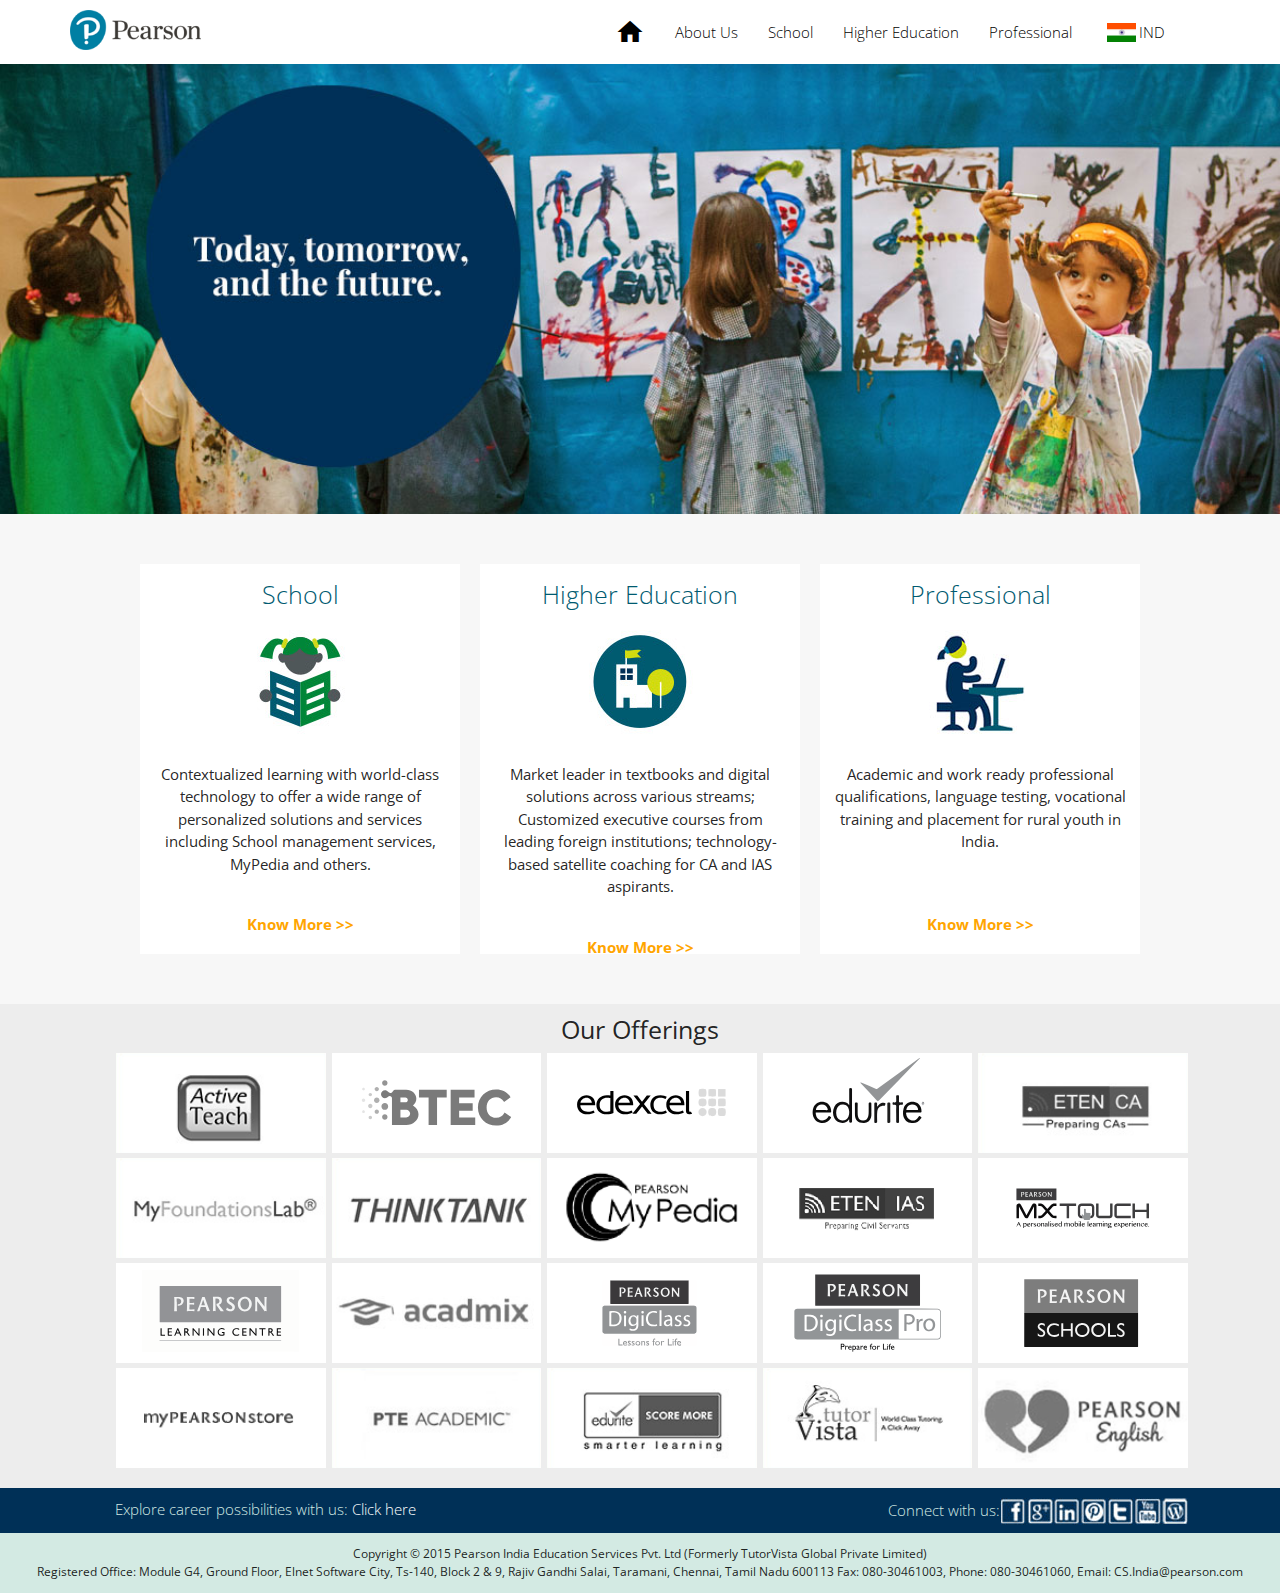
<file: index.html>
<!DOCTYPE html>
  <html>
    <head>
    <TITLE>
    	PEARSON INDIA
    </TITLE>
      <!--Import Google Icon Font-->
      <link href="http://fonts.googleapis.com/icon?family=Material+Icons" rel="stylesheet">
      <link href='https://fonts.googleapis.com/css?family=Open+Sans:400,300,600' rel='stylesheet' type='text/css'>
      <!--Import materialize.css-->
      <link type="text/css" rel="stylesheet" href="css/materialize.min.css"  media="screen,projection"/>
      <link rel="stylesheet" type="text/css" href="css/index_cmc_css.css">

      <!--Let browser know website is optimized for mobile-->
      <meta name="viewport" content="width=device-width, initial-scale=1.0"/>
    </head>

    <body class="page-wrapper">

    <!--header-->
    <div class="navbar-fixe">
    <nav class="nav-cmc">
    <div class="nav-wrapper">
    <a href="index.html" class="brand-logo"><img style="max-width: 50%; margin-left: 70px; margin-top: 10px;"src="img/logo.png"></a>
    <ul class="hide-on-large-only hide-on-small-only" style="float:right;">
    <li><div  class="flag-m"></div>
    </li>
    <li>
    <a href="#" style="font-weight: lighter;font-size: 15px;margin-right: 100px; margin-left: -43px" class="na-a-hover cmc-hover ">IND</a></li>
    </ul>
    <ul class="right hide-on-med-and-down ">
    <li><a href="index.html" class="na-a-hover" ><i class="material-icons">home</i></a></li>
    <li><a href="about.html" style="font-weight: lighter;font-size: 15px;" class="na-a-hover">About Us</a></li>
    <li><a href="school.html" style="font-weight: lighter;font-size: 15px;" class="na-a-hover">School</a></li>
    <li><a href="higher.html" style="font-weight: lighter;font-size: 15px;" class="na-a-hover">Higher Education</a></li>
    <li><a href="prof.html" style="font-weight: lighter;font-size: 15px;margin-right: 20px;" class="na-a-hover">Professional</a></li>
    <li><div  class="flag"></div>
    </li>
    <li>
    <a href="#" style="font-weight: lighter;font-size: 15px;margin-right: 100px; margin-left: -33px" class="na-a-hover cmc-hover ">IND</a></li>
    </ul>
    <ul id="slide-out" class="side-nav">
    <li><a href="about.html">About Us</a></li>
    <li><a href="school.html">School</a></li>
    <li><a href="higher.html">Higher Education</a></li>
    <li><a href="prof.html">Professional</a></li>
    </ul>
    <a href="#" data-activates="slide-out" class="button-collapse"><img style="margin-left: 10px; margin-top: 16px;"src="img/menu51.png"></a>
    </div>
    </nav>
    </div>
    <!-- header ends -->

    <!--image-->
    <div class="row hide-on-med-and-down" style="margin-bottom: 0px !important;">
      <div class="col l12 col s12 image-cmc-1">
      </div>
    </div>
    <!--mob-->
    <div class="row hide-on-large-only" style="margin-bottom: 0px !important;">
      <div class="col l12 col s12 image-cmc-m-1">
      </div>
    </div>
    <!--image ends-->
    <!--introduction starts large--> 
    <div class="row hide-on-med-and-down" style="background-color:#f7f7f7;margin-bottom: 0px !important;">
      <div class="col l3 offset-l1 intro-cmc-1 center-align z-depth-0" style="margin-top:50px;margin-bottom:50px;">
        <h4 style="font-weight: lighter;font-size: 25px; color: #005a70;">School</h4>
        <img  src="img/afford.jpg">
        <p style="padding-bottom: 23px;" >Contextualized learning with world-class technology to offer a wide range of personalized solutions and services including School management services, MyPedia and others.</p>
        <a href="school.html"><span style="color: orange;font-weight: bold;">Know More >></span></a>
      </div>
      <div class="col l3 offset-l0 intro-cmc-2 center-align z-depth-0 " style="margin-top:50px;margin-bottom:50px;" >
        <h4 style="font-weight: lighter;font-size: 25px;color: #005a70;" class="center-align">Higher Education</h4>
        <img src="img/learn.jpg">
        <p style="padding-bottom: 23px;" >Market leader in textbooks and digital solutions across various streams; Customized executive courses from leading foreign institutions; technology-based satellite coaching for CA and IAS aspirants.
</p>
        <a href="higher.html"><span style="color: orange;font-weight: bold;">Know More >></span></a>
      </div>
      <div class="col l3 offset-l0 intro-cmc-3 center-align z-depth-0" style="margin-top:50px;margin-bottom:50px;" >
        <h4 style="font-weight: lighter;font-size: 25px;color: #005a70;" class="center-align">Professional</h4>
        <img src="img/last.jpg">
        <p style="padding-bottom: 45px;">Academic and work ready professional qualifications, language testing, vocational training and placement for rural youth in India.</p>
        <a href="prof.html"><span style="color: orange;font-weight: bold;">Know More >></span></a>
      </div>
    </div>

<!--mob-->
    <div class="row hide-on-large-only" style="background-color:#f7f7f7;margin-bottom: 0px !important;">
      <div class="col l3 col s12 col m10 offset-m1 offset-l1 intro-cmc-mob-1 center-align z-depth-2" style="margin-top:30px;margin-bottom:5px;">
        <h4 >Pearson Schools</h4>
        <img  src="img/afford.jpg">
        <p>Fastest growing chain of schools in India with over 25 schools and over 21,000 students.</p>
        <a href="school.html"><img src="img/knowmore_img.jpg"></a>
      </div>
      <div class="col l3 offset-l0 col s12 col m10 offset-m1  intro-cmc-mob-2 center-align z-depth-2 " style="margin-top:5px;margin-bottom:5px;" >
        <h4 class="center-align">Higher Education</h4>
        <img src="img/learn.jpg">
        <p>Reaching wide community of learners through innovative products, services, and delivery models.</p>
        <a href="higher.html"><img src="img/knowmore_img.jpg "></a>
      </div>
      <div class="col l3 offset-l0 col s12 col m10 offset-m1 intro-cmc-3 center-align z-depth-2" style="margin-top:5px;margin-bottom:5px;" >
        <h4 class="center-align">Professional</h4>
        <img src="img/last.jpg">
        <p>Bringing latest thinking and best practices from the greatest minds in your professional field, to help you achieve more. Join us.</p>
        <a href="prof.html"><img src="img/knowmore_img.jpg"></a>
      </div>
      <div class="row " style="background-repeat: none; background-color: transparent; background-size: cover; background-origin: 23px,32px; "></div>
    </div>
    <!--introduction ends-->

    <!--offerings starts-->
    <div class="row row hide-on-med-and-down" style="background-color:#ededed;margin-bottom:0px !important;">
      <div class="col l12 ">
        <h5 class="center-align">Our Offerings</h5>
        <div class="row" style="margin-bottom:5px !important;">
          <a href="http://pearsoned.co.in/activeteach" target="_blank" ><div class="col l2 offset-l1 offer-cmc-1 margin-cmc-l "></div></a>
          <a href="http://www.edexcel.com/btec/Pages/default.aspx" target="_blank" ><div class="col l2 offset-l0 offer-cmc-2 margin-cmc-l "></div></a>
          <a href="http://www.edexcel.com/international/qualifications/Pages/Academic-Qualifications.aspx" target="_blank" ><div class="col l2 offset-l0 offer-cmc-3 margin-cmc-l"></div></a>
          <a href="http://www.edurite.com/" target="_blank" ><div class="col l2 offset-l0 offer-cmc-4 margin-cmc-l"></div>
          <a href="http://www.etenca.in/" target="_blank" ><div class="col l2 offset-l0 offer-cmc-5 margin-cmc-l"></div>
        </div>
        <div class="row" style="margin-bottom:5px !important;">
          <a href="http://www.pearsoned.co.in/web/collegePreparedness.aspx" target="_blank"  ><div class="col l2 offset-l1 offer-cmc-6 margin-cmc-l"></div>
          <a href="http://www.pearsoned.co.in/web/ebooks.aspx"  target="_blank"  ><div class="col l2 offset-l0 offer-cmc-7 margin-cmc-l"></div>
          <a href="http://www.pearsonmypedia.com/?utm_source=pearson&utm_medium=web&utm_campaign=PearsonIN"  target="_blank" ><div class="col l2 offset-l0 offer-cmc-8 margin-cmc-l"></div>
          <a href="http://etenias.com/" target="_blank" ><div class="col l2 offset-l0 offer-cmc-9 margin-cmc-l"></div>
          <a href="http://pearsonmxtouch.com/" target="_blank" ><div class="col l2 offset-l0 offer-cmc-10 margin-cmc-l"></div>
        </div>
        <div class="row" style="margin-bottom:5px !important;">
          <a href="http://www.pearsonlearning.in" target="_blank" ><div class="col l2 offset-l1 offer-cmc-11 margin-cmc-l"></div>
          <a href=" http://www.acadmix.com/store/store/" target="_blank" ><div class="col l2 offset-l0 offer-cmc-12 margin-cmc-l"></div>
          <a href="http://digiclass.in/" target="_blank" ><div class="col l2 offset-l0 offer-cmc-13 margin-cmc-l"></div>
          <a href="http://digiclass.in/" target="_blank" ><div class="col l2 offset-l0 offer-cmc-14 margin-cmc-l"></div>
          <a href="http://pearsonschools.in/" target="_blank" ><div class="col l2 offset-l0 offer-cmc-15 margin-cmc-l"></div>
        </div>
        <div class="row" style="margin-bottom:20px !important;">
          <a href="http://in.mypearsonstore.com/" target="_blank" ><div class="col l2 offset-l1 offer-cmc-16 margin-cmc-l"></div>
          <a href="http://pearsonpte.com/PTEAcademic/Pages/home.aspx" target="_blank" ><div class="col l2 offset-l0 offer-cmc-17 margin-cmc-l"></div>
          <a href="http://www.edurite.com/scoreMore-cds" target="_blank" ><div class="col l2 offset-l0 offer-cmc-18 margin-cmc-l"></div>
          <a href="http://www.tutorvista.com/us/" target="_blank" ><div class="col l2 offset-l0 offer-cmc-19 margin-cmc-l"></div>
          <a href="http://www.globalenglish.com/" target="_blank" ><div class="col l2 offset-l0 offer-cmc-20 margin-cmc-l"></div>
        </div>
      </div>
    </div>

    <!--mob-->
    <div class="row row hide-on-large-only" style="background-color:#ededed;margin-bottom:0px !important;">
      <div class="col s12 ">
        <h5 class="center-align">Our Offerings</h5>
        <div class="row" style="margin-bottom:5px !important;">
          <a href="http://pearsoned.co.in/activeteach" target="_blank"><div class="col s6 col m3 offset-m2 offer-cmc-1-m margin-cmc " style="background-size: none !important;"></div></a>
          <a href="http://www.edexcel.com/btec/Pages/default.aspx" target="_blank"><div class="col s6 col m3 offset-m1 offer-cmc-2-m margin-cmc"></div></a>
        </div>
        <div class="row" style="margin-bottom:5px !important;">
          <a href="http://www.edexcel.com/international/qualifications/Pages/Academic-Qualifications.aspx" target="_blank"><div class="col s6 offset-s0 col m3  offer-cmc-3-m offset-m2 margin-cmc"></div></a>
          <a href="http://www.edurite.com/" target="_blank"><div class="col s6 offset-s0  col m3  offer-cmc-4-m offset-m1 margin-cmc"></div></a>
        </div>
        <div class="row" style="margin-bottom:5px !important;">
          <a href="http://www.etenca.in/" target="_blank"><div class="col s6 offset-s0  col m3  offer-cmc-5-m offset-m2 margin-cmc"></div></a>
          <a href="http://www.pearsoned.co.in/web/collegePreparedness.aspx" target="_blank"><div class="col s6 offset-s0 offer-cmc-6 col m3  offer-cmc-6-m offset-m1 margin-cmc"></div></a>
        </div>
        <div class="row" style="margin-bottom:5px !important;">
          <a href="http://www.pearsoned.co.in/web/ebooks.aspx"  target="_blank"><div class="col s6 offset-s0 col m3  offer-cmc-7-m offset-m2 margin-cmc"></div></a>
          <a href="http://www.pearsonmypedia.com/?utm_source=pearson&utm_medium=web&utm_campaign=PearsonIN"  target="_blank"><div class="col s6 offset-s0 offer-cmc-8 col m3  offer-cmc-8-m offset-m1 margin-cmc"></div></a>
        </div>
        <div class="row" style="margin-bottom:5px !important;">
          <a href="http://etenias.com/" target="_blank"><div class="col s6 offset-s0  col m3  offer-cmc-9-m offset-m2 margin-cmc"></div></a>
          <a href="http://pearsonmxtouch.com/" target="_blank"><div class="col s6 offset-s0 col m3  offer-cmc-10-m offset-m1 margin-cmc"></div></a>
        </div>
        <div class="row" style="margin-bottom:5px !important;">
          <a href="http://www.pearsonlearning.in" target="_blank"><div class="col s6 offset-s0 col m3 offer-cmc-11-m  offset-m2 margin-cmc"></div></a>
          <a href=" http://www.acadmix.com/store/store/" target="_blank"><div class="col s6 offset-s0 col m3  offer-cmc-12-m offset-m1 margin-cmc"></div></a>
        </div>
        <div class="row" style="margin-bottom:5px !important;">
          <a href="http://digiclass.in/" target="_blank"><div class="col s6 offset-s0 col m3  offer-cmc-13-m offset-m2 margin-cmc"></div></a>
          <a href="http://digiclass.in/" target="_blank"><div class="col s6 offset-s0 col m3  offer-cmc-14-m offset-m1 margin-cmc"></div></a>
        </div>
        <div class="row" style="margin-bottom:5px !important;">
          <a href="http://pearsonschools.in/" target="_blank"><div class="col s6 offset-s0 col m3  offer-cmc-15-m offset-m2 margin-cmc"></div></a>
          <a href="http://in.mypearsonstore.com/" target="_blank"><div class="col s6 offset-s0 col m3  offer-cmc-16-m offset-m1 margin-cmc"></div></a>
        </div>
        <div class="row" style="margin-bottom:5px !important;">
          <a href="http://pearsonpte.com/PTEAcademic/Pages/home.aspx" target="_blank"><div class="col s6 offset-s0 col m3  offer-cmc-17-m offset-m2 margin-cmc"></div></a>
          <a href="http://www.edurite.com/scoreMore-cds" target="_blank"><div class="col s6 offset-s0 col m3  offer-cmc-18-m offset-m1 margin-cmc"></div></a>
        </div>
        <div class="row" style="margin-bottom:25px !important;">
          <a href="http://www.tutorvista.com/us/" target="_blank"><div class="col s6 offset-s0 col m3  offer-cmc-19-m offset-m2 margin-cmc"></div></a>
          <a href="http://www.globalenglish.com/" target="_blank"><div class="col s6 offset-s0 col m3  offer-cmc-20-m offset-m1 margin-cmc"></div></a>
        </div>
      </div>
    </div>

    <!--offerings ends-->
<!--contact starts-->
    <div class="footer row hide-on-med-and-down" style="    width: 100%;
    overflow: hidden;
    background: #003057;  height:45px;margin-bottom:0px !important;">
  <div class="ft_box"><div class="left " style="margin-left:115px;    padding-top: 10px;color:#d4eae4;font-weight:lighter;">Explore career possibilities with us: <a href="#" class=" a-contact">Click here</a></div><div class="right" style="margin-right: 92px;    padding-top: 10px;font-weight:lighter;color:#d4eae4;">Connect with us:<img src="img/pearson-socialimg.jpg" border="0" align="absmiddle" usemap="#Map" />
      <map name="Map" id="Map">
        <area shape="rect" coords="2,3,25,27"  href="https://www.facebook.com/PearsonIn" target="_blank"  />
        <area shape="rect" coords="28,3,51,26" href="https://plus.google.com/+PearsonCoIn/posts"  target="_blank"/>
        <area shape="rect" coords="55,3,78,26"  href="http://www.linkedin.com/company/pearson-education-india"  target="_blank" />
        <area shape="rect" coords="81,3,106,27" href="http://pinterest.com/PearsonIn/" target="_blank"  />
        <area shape="rect" coords="109,3,132,24" href="https://twitter.com/PearsonIn"  target="_blank" />
        <area shape="rect" coords="136,3,160,29" href="http://www.youtube.com/PearsonIn"  target="_blank" />
        <area shape="rect" coords="163,3,185,26" href="http://pearsonindia.wordpress.com/" target="_blank" />
      </map>
  </div></div>
   
</div>

    <!--mob-->

        <div class="footer  row hide-on-large-only" style="    width: 100%;
    overflow: hidden;
    background: #003057;  height:82px;margin-bottom:0px !important;">
  <div class="ft_box"><div class="left " style="margin-left:50px;    padding-top: 10px;color:#d4eae4;font-weight:lighter;">Explore career possibilities with us: <a href="#" class=" a-contact">Click here</a></div><div class="right" style="margin-right: 47px;    padding-top: 10px;font-weight:lighter;color:#d4eae4;">Connect with us:<img src="img/pearson-socialimg.jpg" border="0" align="absmiddle" usemap="#Map" />
      <map name="Map" id="Map">
        <area shape="rect" coords="2,3,25,27"  href="https://www.facebook.com/PearsonIn" target="_blank"  />
        <area shape="rect" coords="28,3,51,26" href="https://plus.google.com/+PearsonCoIn/posts"  target="_blank"/>
        <area shape="rect" coords="55,3,78,26"  href="http://www.linkedin.com/company/pearson-education-india"  target="_blank" />
        <area shape="rect" coords="81,3,106,27" href="http://pinterest.com/PearsonIn/" target="_blank"  />
        <area shape="rect" coords="109,3,132,24" href="https://twitter.com/PearsonIn"  target="_blank" />
        <area shape="rect" coords="136,3,160,29" href="http://www.youtube.com/PearsonIn"  target="_blank" />
        <area shape="rect" coords="163,3,185,26" href="http://pearsonindia.wordpress.com/" target="_blank" />
      </map>
  </div></div>
   
</div>
    <!--contact ends-->
    <!--footer starts-->
    <div class="row" style="background-color:#d3eae3; margin-bottom:0px !important; ">
      <div class="col l12" >
        <p class="center-align" style="font-size:12px;">Copyright &copy 2015 Pearson India Education Services Pvt. Ltd (Formerly TutorVista Global Private Limited)</br>
Registered Office: Module G4, Ground Floor, Elnet Software City, Ts-140, Block 2 & 9, Rajiv Gandhi Salai, Taramani, Chennai, Tamil Nadu 600113
Fax: 080-30461003, Phone: 080-30461060, Email: CS.India@pearson.com
        </p>
      </div>
    </div>
    <!--footer ends-->
      <!--Import jQuery before materialize.js-->
      <script type="text/javascript" src="https://code.jquery.com/jquery-2.1.1.min.js"></script>
      <script type="text/javascript" src="js/materialize.min.js"></script>
      <script type="text/javascript">
        $(document).ready(function(){
          
          $('.dropdown-button').dropdown({
              inDuration: 300,
              constrain_width: false,
              outDuration: 225,
              hover: true, // Activate on hover
              belowOrigin: true, // Displays dropdown below the button
              alignment: 'right' // Displays dropdown with edge aligned to the left of button
            }
          );  
          $(".button-collapse").sideNav();
          $('.modal-trigger').leanModal();
          $(".button-collapse").sideNav();
        });
      </script>
              <script>

            (function(i, s, o, g, r, a, m) {
                i['GoogleAnalyticsObject'] = r;
                i[r] = i[r] || function() {

                    (i[r].q = i[r].q || []).push(arguments)
                }, i[r].l = 1 * new Date();
                a = s.createElement(o),
                        m = s.getElementsByTagName(o)[0];
                a.async = 1;
                a.src = g;
                m.parentNode.insertBefore(a, m)

            })(window, document, 'script', '//www.google-analytics.com/analytics.js', 'ga');



            ga('create', 'UA-42061283-1', 'pearson.co.in');

            ga('send', 'pageview');

        </script>
    </body>
  </html>
</file>
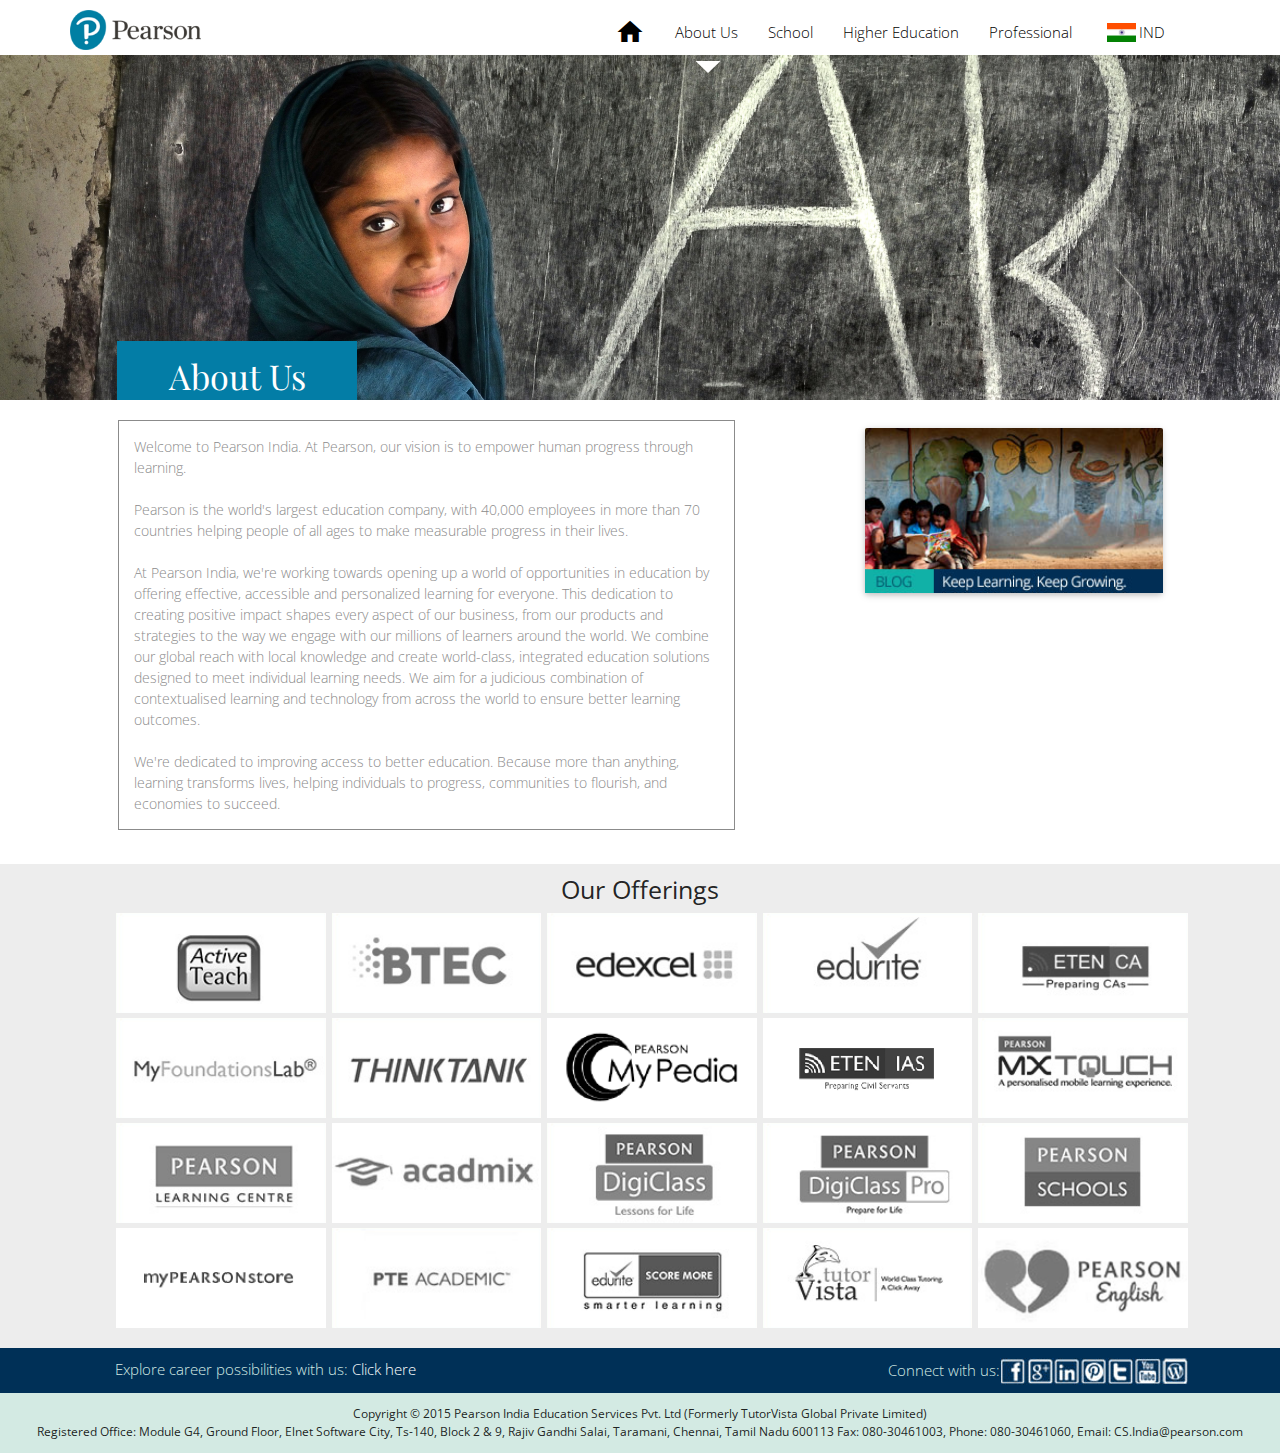
<file: about.html>
<!DOCTYPE html>
  <html>
    <head>
    <TITLE>ABOUT US</TITLE>
      <!--Import Google Icon Font-->
      <link href="http://fonts.googleapis.com/icon?family=Material+Icons" rel="stylesheet">
      <link href='https://fonts.googleapis.com/css?family=Open+Sans:400,300,600' rel='stylesheet' type='text/css'>
      <link href='https://fonts.googleapis.com/css?family=Playfair+Display:700' rel='stylesheet' type='text/css'>
      <!--Import materialize.css-->
      <link type="text/css" rel="stylesheet" href="css/materialize.min.css"  media="screen,projection"/>
      <link rel="stylesheet" type="text/css" href="css/about_cmc_css.css">

      <!--Let browser know website is optimized for mobile-->
      <meta name="viewport" content="width=device-width, initial-scale=1.0"/>
    </head>

    <body>

    <!--header-->
    <div class="navbar-fixe">
    <nav class="nav-cmc">
    <div class="nav-wrapper">
    <a href="index.html" class="brand-logo"><img style="max-width: 50%; margin-left: 70px; margin-top: 10px;"src="img/logo.png"></a>
    <ul class="hide-on-large-only hide-on-small-only" style="float:right;">
    <li><div  class="flag-m"></div>
    </li>
    <li>
    <a href="#" style="font-weight: lighter;font-size: 15px;margin-right: 100px; margin-left: -43px" class="na-a-hover cmc-hover ">IND</a></li>
    </ul>
    <ul class="right hide-on-med-and-down">
    <li><a href="index.html" class="na-a-hover" ><i class="material-icons">home</i></a></li>
    <li><a href="about.html" style="font-weight: lighter;font-size: 15px;" class="na-a-hover">About Us</a></li>
    <li><a href="school.html" style="font-weight: lighter;font-size: 15px;" class="na-a-hover">School</a></li>
    <li><a href="higher.html" style="font-weight: lighter;font-size: 15px;" class="na-a-hover">Higher Education</a></li>
        <li><a href="prof.html" style="font-weight: lighter;font-size: 15px;margin-right: 20px;" class="na-a-hover">Professional</a></li>
    <li><div  class="flag"></div>
    </li>
    <li>
    <a href="#" style="font-weight: lighter;font-size: 15px;margin-right: 100px; margin-left: -33px" class="na-a-hover cmc-hover ">IND</a></li>
    </ul>
    <img src="img/arrow.png" style="width:2%;margin-top: 61px;z-index: 1000;float: right;margin-right: -121px;">
    <ul id="slide-out" class="side-nav">
    <li><a href="about.html">About Us</a></li>
    <li><a href="school.html">School</a></li>
    <li><a href="higher.html">Higher Education</a></li>
    <li><a href="prof.html">Professional</a></li>
    </ul>
    <a href="#" data-activates="slide-out" class="button-collapse"><img style="margin-left: 10px; margin-top: 16px;"src="img/menu51.png"></a>
    </div>
    </nav>
    </div>
    <!-- header ends -->

    <!--image-->
    <div class="row hide-on-med-and-down" >
      <div class="col l12 col s12 image-cmc-1">
      </div>
    </div>
    <!--mob-->
    <div class="row hide-on-large-only" >
      <div class="col l12 col s12 image-cmc-m-1">
      </div>
    </div>
    <!--image ends-->
    <div class="center-align hide-on-med-and-down" style="height: 59px;
    background-color:#037DA6;
    float: left;
    width: 240px;
    z-index: 1000;
    margin-top: -79px;
    margin-left: 117px;font-family: 'Playfair Display', serif; color:#ffffff;"><h4>About Us</h4></div>

                <!--mob-->
            <div class="center-align hide-on-large-only" style="height: 45px;
    background-color: #037DA6;
    float: left;
    width: 140px;
    z-index: 1000;
    margin-top: -65px;
    margin-left: 12px;font-family: 'Playfair Display', serif;color:#ffffff;"><h5>About Us</h5></div>
    <!--introduction starts -->
    <div class="row">
      <div class="col l6 offset-l1" style="font-size: 14px !important; font-weight:300;">
        <p style="color:#8b8b8b !important;border:1px solid #8b8b8b;padding:15px;margin-top:0px;">Welcome to Pearson India. At Pearson, our vision is to empower human progress through learning. </br></br>

          Pearson is the world's largest education company, with 40,000 employees in more than 70 countries helping people of all ages to make measurable progress in their lives. </br></br>

          At Pearson India, we're working towards opening up a world of opportunities in education by offering effective, accessible and personalized learning for everyone. This dedication to creating positive impact shapes every aspect of our business, from our products and strategies to the way we engage with our millions of learners around the world. We combine our global reach with local knowledge and create world-class, integrated education solutions designed to meet individual learning needs. We aim for a judicious combination of contextualised learning and technology from across the world to ensure better learning outcomes. </br></br>

          We're dedicated to improving access to better education. Because more than anything, learning transforms lives, helping individuals to progress, communities to flourish, and economies to succeed.</p>
      </div>
      <div class="col l3 s12 offset-l1 m6 offset-m3 ">
      <div class="card">
        <div class="card-image waves-effect waves-block waves-light">
          <img class="activator" src="img/about-img.jpg">
        </div>
        <!--div class="card-content"  style="padding:8px !important;">
        <span class="card-title activator grey-text text-darken-4" style= "font-size:15px !important;line-height: 21px;" >BLOG:Keep Learning. Keep Growing.<i class="material-icons right">more_vert</i></span>
        </div-->
        <div class="card-reveal" style="padding:8px !important;    background-color: rgba(38, 107, 166, 0.82);">
        <span class="card-title grey-text text-darken-4" style= "font-size:15px !important;line-height: 21px;"><b style="color: white;">BLOG: Keep Learning. Keep Growing.</b><i class="tiny material-icons right">close</i></span>
        <a href="https://pearsonindia.wordpress.com/" target="_blank"><p style="color: white;">Visit the Pearson India blog.</p></a>
        </div>
      </div>
    </div>
    </div>
    <!--introduction ends-->

    <!--offerings starts-->
    <div class="row row hide-on-med-and-down" style="background-color:#ededed;margin-bottom:0px !important;">
      <div class="col l12 ">
        <h5 class="center-align">Our Offerings</h5>
   <div class="row" style="margin-bottom:5px !important;">
          <a href="http://pearsoned.co.in/activeteach" target="_blank" ><div class="col l2 offset-l1 offer-cmc-1 margin-cmc-l "></div></a>
          <a href="http://www.edexcel.com/btec/Pages/default.aspx" target="_blank" ><div class="col l2 offset-l0 offer-cmc-2 margin-cmc-l "></div></a>
          <a href="http://www.edexcel.com/international/qualifications/Pages/Academic-Qualifications.aspx" target="_blank" ><div class="col l2 offset-l0 offer-cmc-3 margin-cmc-l"></div></a>
          <a href="http://www.edurite.com/" target="_blank" ><div class="col l2 offset-l0 offer-cmc-4 margin-cmc-l"></div>
          <a href="http://www.etenca.in/" target="_blank" ><div class="col l2 offset-l0 offer-cmc-5 margin-cmc-l"></div>
        </div>
        <div class="row" style="margin-bottom:5px !important;">
          <a href="http://www.pearsoned.co.in/web/collegePreparedness.aspx" target="_blank"  ><div class="col l2 offset-l1 offer-cmc-6 margin-cmc-l"></div>
          <a href="http://www.pearsoned.co.in/web/ebooks.aspx"  target="_blank"  ><div class="col l2 offset-l0 offer-cmc-7 margin-cmc-l"></div>
          <a href="http://www.pearsonmypedia.com/?utm_source=pearson&utm_medium=web&utm_campaign=PearsonIN"  target="_blank" ><div class="col l2 offset-l0 offer-cmc-8 margin-cmc-l"></div>
          <a href="http://etenias.com/" target="_blank" ><div class="col l2 offset-l0 offer-cmc-9 margin-cmc-l"></div>
          <a href="http://pearsonmxtouch.com/" target="_blank" ><div class="col l2 offset-l0 offer-cmc-10 margin-cmc-l"></div>
        </div>
        <div class="row" style="margin-bottom:5px !important;">
          <a href="http://www.pearsonlearning.in" target="_blank" ><div class="col l2 offset-l1 offer-cmc-11 margin-cmc-l"></div>
          <a href=" http://www.acadmix.com/store/store/" target="_blank" ><div class="col l2 offset-l0 offer-cmc-12 margin-cmc-l"></div>
          <a href="http://digiclass.in/" target="_blank" ><div class="col l2 offset-l0 offer-cmc-13 margin-cmc-l"></div>
          <a href="http://digiclass.in/" target="_blank" ><div class="col l2 offset-l0 offer-cmc-14 margin-cmc-l"></div>
          <a href="http://pearsonschools.in/" target="_blank" ><div class="col l2 offset-l0 offer-cmc-15 margin-cmc-l"></div>
        </div>
        <div class="row" style="margin-bottom:20px !important;">
          <a href="http://in.mypearsonstore.com/" target="_blank" ><div class="col l2 offset-l1 offer-cmc-16 margin-cmc-l"></div>
          <a href="http://pearsonpte.com/PTEAcademic/Pages/home.aspx" target="_blank" ><div class="col l2 offset-l0 offer-cmc-17 margin-cmc-l"></div>
          <a href="http://www.edurite.com/scoreMore-cds" target="_blank" ><div class="col l2 offset-l0 offer-cmc-18 margin-cmc-l"></div>
          <a href="http://www.tutorvista.com/us/" target="_blank" ><div class="col l2 offset-l0 offer-cmc-19 margin-cmc-l"></div>
          <a href="http://www.globalenglish.com/" target="_blank" ><div class="col l2 offset-l0 offer-cmc-20 margin-cmc-l"></div>
        </div>
      </div>
    </div>

    <!--mob-->
    <div class="row row hide-on-large-only" style="background-color:#ededed;margin-bottom:0px !important;">
      <div class="col s12 ">
        <h5 class="center-align">Our Offerings</h5>
        <div class="row" style="margin-bottom:5px !important;">
          <a href="http://pearsoned.co.in/activeteach" target="_blank"><div class="col s6 col m3 offset-m2 offer-cmc-1-m margin-cmc " style="background-size: none !important;"></div></a>
          <a href="http://www.edexcel.com/btec/Pages/default.aspx" target="_blank"><div class="col s6 col m3 offset-m1 offer-cmc-2-m margin-cmc"></div></a>
        </div>
        <div class="row" style="margin-bottom:5px !important;">
          <a href="http://www.edexcel.com/international/qualifications/Pages/Academic-Qualifications.aspx" target="_blank"><div class="col s6 offset-s0 offer-cmc-3 col m3  offer-cmc-3-m offset-m2 margin-cmc"></div></a>
          <a href="http://www.edurite.com/" target="_blank"><div class="col s6 offset-s0  col m3  offer-cmc-4-m offset-m1 margin-cmc"></div></a>
        </div>
        <div class="row" style="margin-bottom:5px !important;">
          <a href="http://www.etenca.in/" target="_blank"><div class="col s6 offset-s0  col m3  offer-cmc-5-m offset-m2 margin-cmc"></div></a>
          <a href="http://www.pearsoned.co.in/web/collegePreparedness.aspx" target="_blank"><div class="col s6 offset-s0 offer-cmc-6 col m3  offer-cmc-6-m offset-m1 margin-cmc"></div></a>
        </div>
        <div class="row" style="margin-bottom:5px !important;">
          <a href="http://www.pearsoned.co.in/web/ebooks.aspx"  target="_blank"><div class="col s6 offset-s0 col m3  offer-cmc-7-m offset-m2 margin-cmc"></div></a>
          <a href="http://www.pearsonmypedia.com/?utm_source=pearson&utm_medium=web&utm_campaign=PearsonIN"  target="_blank"><div class="col s6 offset-s0 offer-cmc-8 col m3  offer-cmc-8-m offset-m1 margin-cmc"></div></a>
        </div>
        <div class="row" style="margin-bottom:5px !important;">
          <a href="http://etenias.com/" target="_blank"><div class="col s6 offset-s0  col m3  offer-cmc-9-m offset-m2 margin-cmc"></div></a>
          <a href="http://pearsonmxtouch.com/" target="_blank"><div class="col s6 offset-s0 col m3  offer-cmc-10-m offset-m1 margin-cmc"></div></a>
        </div>
        <div class="row" style="margin-bottom:5px !important;">
          <a href="http://www.pearsonlearning.in" target="_blank"><div class="col s6 offset-s0 col m3 offer-cmc-11-m  offset-m2 margin-cmc"></div></a>
          <a href=" http://www.acadmix.com/store/store/" target="_blank"><div class="col s6 offset-s0 col m3  offer-cmc-12-m offset-m1 margin-cmc"></div></a>
        </div>
        <div class="row" style="margin-bottom:5px !important;">
          <a href="http://digiclass.in/" target="_blank"><div class="col s6 offset-s0 col m3  offer-cmc-13-m offset-m2 margin-cmc"></div></a>
          <a href="http://digiclass.in/" target="_blank"><div class="col s6 offset-s0 col m3  offer-cmc-14-m offset-m1 margin-cmc"></div></a>
        </div>
        <div class="row" style="margin-bottom:5px !important;">
          <a href="http://pearsonschools.in/" target="_blank"><div class="col s6 offset-s0 col m3  offer-cmc-15-m offset-m2 margin-cmc"></div></a>
          <a href="http://in.mypearsonstore.com/" target="_blank"><div class="col s6 offset-s0 col m3  offer-cmc-16-m offset-m1 margin-cmc"></div></a>
        </div>
        <div class="row" style="margin-bottom:5px !important;">
          <a href="http://pearsonpte.com/PTEAcademic/Pages/home.aspx" target="_blank"><div class="col s6 offset-s0 col m3  offer-cmc-17-m offset-m2 margin-cmc"></div></a>
          <a href="http://www.edurite.com/scoreMore-cds" target="_blank"><div class="col s6 offset-s0 col m3  offer-cmc-18-m offset-m1 margin-cmc"></div></a>
        </div>
        <div class="row" style="margin-bottom:25px !important;">
          <a href="http://www.tutorvista.com/us/" target="_blank"><div class="col s6 offset-s0 col m3  offer-cmc-19-m offset-m2 margin-cmc"></div></a>
          <a href="http://www.globalenglish.com/" target="_blank"><div class="col s6 offset-s0 col m3  offer-cmc-20-m offset-m1 margin-cmc"></div></a>
        </div>
      </div>
    </div>

    <!--offerings ends-->

    <!--contact starts-->
<!--contact starts-->
    <div class="footer row hide-on-med-and-down" style="    width: 100%;
    overflow: hidden;
    background: #003057;  height:45px;margin-bottom:0px !important;">
  <div class="ft_box"><div class="left " style="margin-left:115px;    padding-top: 10px;color:#d4eae4;font-weight:lighter;">Explore career possibilities with us: <a href="#" class=" a-contact">Click here</a></div><div class="right" style="margin-right: 92px;    padding-top: 10px;font-weight:lighter;color:#d4eae4;">Connect with us:<img src="img/pearson-socialimg.jpg" border="0" align="absmiddle" usemap="#Map" />
      <map name="Map" id="Map">
        <area shape="rect" coords="2,3,25,27"  href="https://www.facebook.com/PearsonIn" target="_blank"  />
        <area shape="rect" coords="28,3,51,26" href="https://plus.google.com/+PearsonCoIn/posts"  target="_blank"/>
        <area shape="rect" coords="55,3,78,26"  href="http://www.linkedin.com/company/pearson-education-india"  target="_blank" />
        <area shape="rect" coords="81,3,106,27" href="http://pinterest.com/PearsonIn/" target="_blank"  />
        <area shape="rect" coords="109,3,132,24" href="https://twitter.com/PearsonIn"  target="_blank" />
        <area shape="rect" coords="136,3,160,29" href="http://www.youtube.com/PearsonIn"  target="_blank" />
        <area shape="rect" coords="163,3,185,26" href="http://pearsonindia.wordpress.com/" target="_blank" />
      </map>
  </div></div>
   
</div>

    <!--mob-->

        <div class="footer  row hide-on-large-only" style="    width: 100%;
    overflow: hidden;
    background: #003057;  height:82px;margin-bottom:0px !important;">
  <div class="ft_box"><div class="left " style="margin-left:50px;    padding-top: 10px;color:#d4eae4;font-weight:lighter;">Explore career possibilities with us: <a href="#" class=" a-contact">Click here</a></div><div class="right" style="margin-right: 47px;    padding-top: 10px;font-weight:lighter;color:#d4eae4;">Connect with us:<img src="img/pearson-socialimg.jpg" border="0" align="absmiddle" usemap="#Map" />
      <map name="Map" id="Map">
        <area shape="rect" coords="2,3,25,27"  href="https://www.facebook.com/PearsonIn" target="_blank"  />
        <area shape="rect" coords="28,3,51,26" href="https://plus.google.com/+PearsonCoIn/posts"  target="_blank"/>
        <area shape="rect" coords="55,3,78,26"  href="http://www.linkedin.com/company/pearson-education-india"  target="_blank" />
        <area shape="rect" coords="81,3,106,27" href="http://pinterest.com/PearsonIn/" target="_blank"  />
        <area shape="rect" coords="109,3,132,24" href="https://twitter.com/PearsonIn"  target="_blank" />
        <area shape="rect" coords="136,3,160,29" href="http://www.youtube.com/PearsonIn"  target="_blank" />
        <area shape="rect" coords="163,3,185,26" href="http://pearsonindia.wordpress.com/" target="_blank" />
      </map>
  </div></div>
   
</div>
    <!--contact ends-->
    <!--contact ends-->
    <!--footer starts-->
    <div class="row" style="background-color:#d3eae3; margin-bottom:0px !important; ">
      <div class="col l12" >
        <p class="center-align" style="font-size:12px;">Copyright &copy 2015 Pearson India Education Services Pvt. Ltd (Formerly TutorVista Global Private Limited)</br>
Registered Office: Module G4, Ground Floor, Elnet Software City, Ts-140, Block 2 & 9, Rajiv Gandhi Salai, Taramani, Chennai, Tamil Nadu 600113
Fax: 080-30461003, Phone: 080-30461060, Email: CS.India@pearson.com
        </p>
      </div>
    </div>
    <!--footer ends-->
      <!--Import jQuery before materialize.js-->
      <script type="text/javascript" src="https://code.jquery.com/jquery-2.1.1.min.js"></script>
      <script type="text/javascript" src="js/materialize.min.js"></script>
      <script type="text/javascript">
        $(document).ready(function(){
          
          $('.dropdown-button').dropdown({
              inDuration: 300,
              constrain_width: false,
              outDuration: 225,
              hover: true, // Activate on hover
              belowOrigin: true, // Displays dropdown below the button
              alignment: 'right' // Displays dropdown with edge aligned to the left of button
            }
          );  
          $(".button-collapse").sideNav();
          $('.modal-trigger').leanModal();
          $(".button-collapse").sideNav();
        });
      </script>
              <script>

            (function(i, s, o, g, r, a, m) {
                i['GoogleAnalyticsObject'] = r;
                i[r] = i[r] || function() {

                    (i[r].q = i[r].q || []).push(arguments)
                }, i[r].l = 1 * new Date();
                a = s.createElement(o),
                        m = s.getElementsByTagName(o)[0];
                a.async = 1;
                a.src = g;
                m.parentNode.insertBefore(a, m)

            })(window, document, 'script', '//www.google-analytics.com/analytics.js', 'ga');



            ga('create', 'UA-42061283-1', 'pearson.co.in');

            ga('send', 'pageview');

        </script>
    </body>
  </html>
</file>
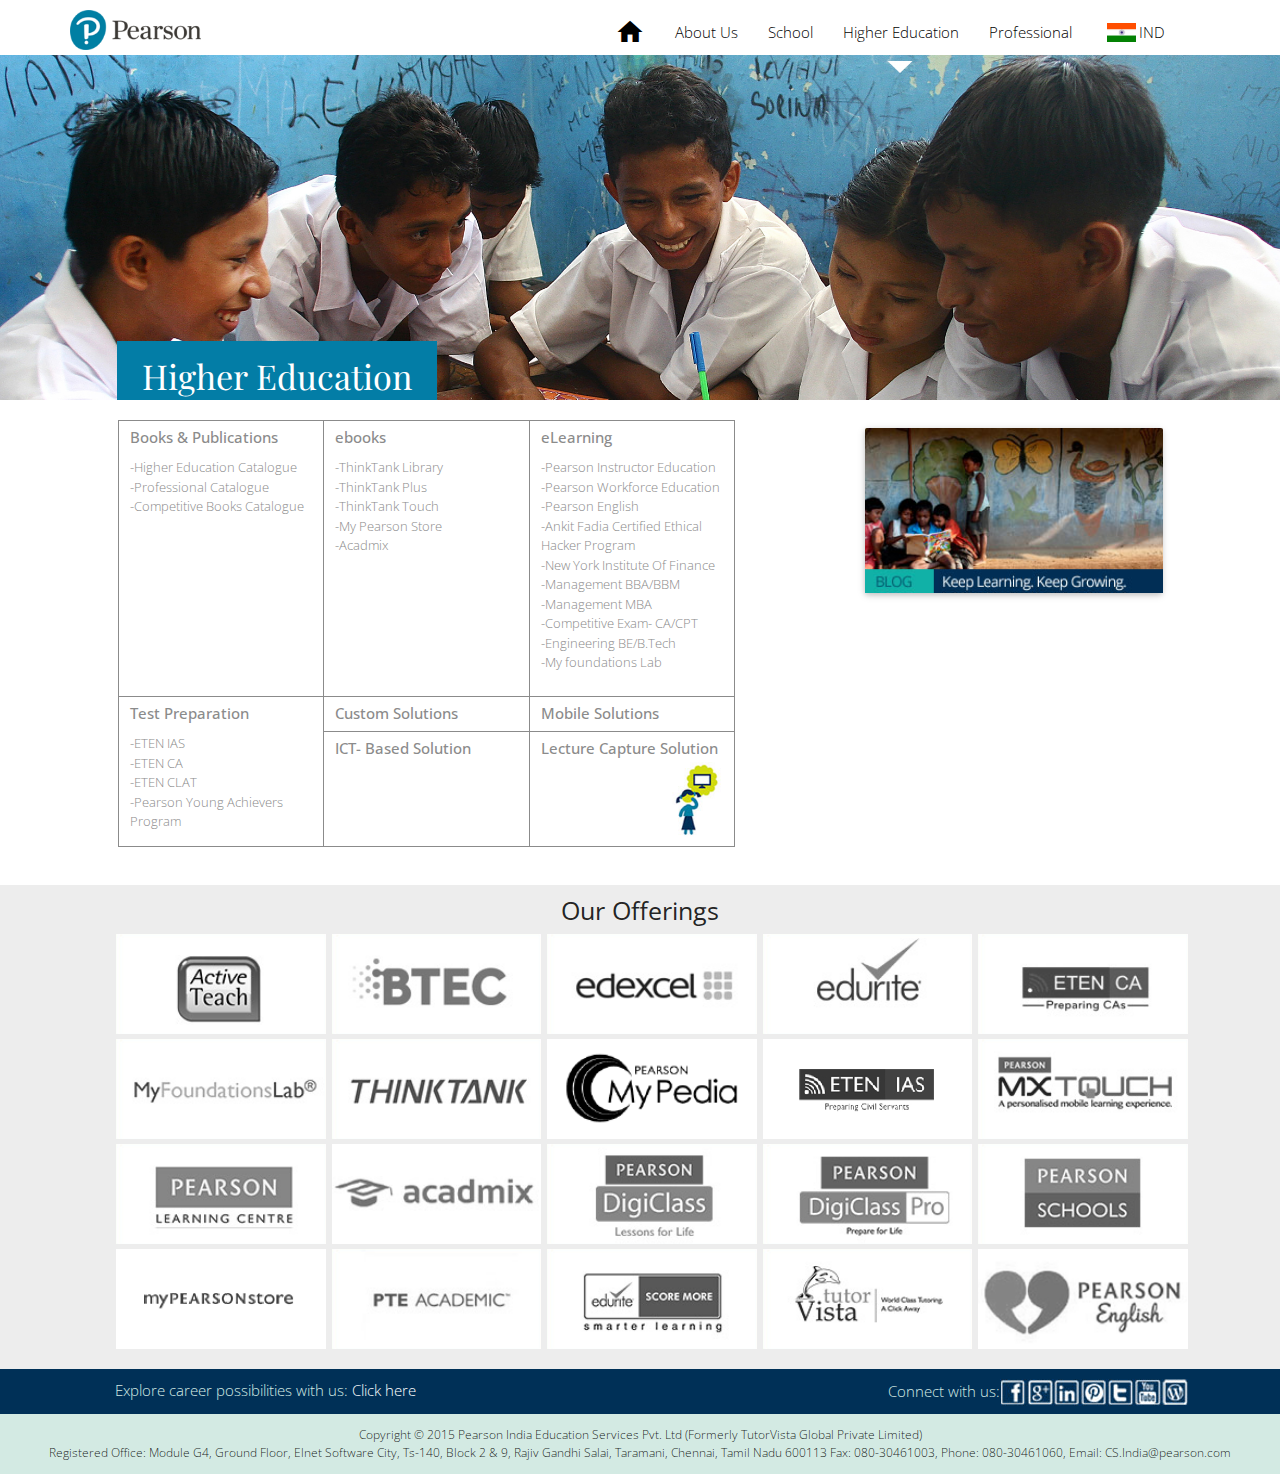
<file: higher.html>
<!DOCTYPE html>
  <html>
    <head>
    <TITLE>HIGHER EDUCATION</TITLE>
      <!--Import Google Icon Font-->
      <link href="http://fonts.googleapis.com/icon?family=Material+Icons" rel="stylesheet">
      <link href='https://fonts.googleapis.com/css?family=Open+Sans:400,300,600' rel='stylesheet' type='text/css'>
      <link href='https://fonts.googleapis.com/css?family=Playfair+Display:700' rel='stylesheet' type='text/css'>
      <!--Import materialize.css-->
      <link type="text/css" rel="stylesheet" href="css/materialize.min.css"  media="screen,projection"/>
      <link rel="stylesheet" type="text/css" href="css/high_cmc_css.css">

      <!--Let browser know website is optimized for mobile-->
      <meta name="viewport" content="width=device-width, initial-scale=1.0"/>
    </head>

    <body>

    <!--header-->
    <div class="navbar-fixe">
    <nav class="nav-cmc">
    <div class="nav-wrapper">
    <a href="index.html" class="brand-logo"><img style="max-width: 50%; margin-left: 70px; margin-top: 10px;"src="img/logo.png"></a>
    <ul class="hide-on-large-only hide-on-small-only" style="float:right;">
    <li><div  class="flag-m"></div>
    </li>
    <li>
    <a href="#" style="font-weight: lighter;font-size: 15px;margin-right: 100px; margin-left: -43px" class="na-a-hover cmc-hover ">IND</a></li>
    </ul>
    <ul class="right hide-on-med-and-down">
    <li><a href="index.html" class="na-a-hover" ><i class="material-icons">home</i></a></li>
    <li><a href="about.html" style="font-weight: lighter;font-size: 15px;" class="na-a-hover">About Us</a></li>
    <li><a href="school.html" style="font-weight: lighter;font-size: 15px;" class="na-a-hover">School</a></li>
    <li><a href="higher.html" style="font-weight: lighter;font-size: 15px;" class="na-a-hover">Higher Education</a></li>
    <li><a href="prof.html" style="font-weight: lighter;font-size: 15px;margin-right: 20px;" class="na-a-hover">Professional</a></li>
    <li><div  class="flag"></div>
    </li>
    <li>
    <a href="#" style="font-weight: lighter;font-size: 15px;margin-right: 100px; margin-left: -33px" class="na-a-hover cmc-hover">IND</a></li>
    </ul>
    <img src="img/arrow.png" style="width:2%;margin-top: 61px;z-index: 1000;float: right;margin-right: -313px;">
    <ul id="slide-out" class="side-nav">
    <li><a href="about.html">About Us</a></li>
    <li><a href="school.html">School</a></li>
    <li><a href="higher.html">Higher Education</a></li>
    <li><a href="prof.html">Professional</a></li>
    </ul>
    <a href="#" data-activates="slide-out" class="button-collapse"><img style="margin-left: 10px; margin-top: 16px;"src="img/menu51.png"></a>
    </div>
    </nav>
    </div>
    <!-- header ends -->

    <!--image-->
    <div class="row hide-on-med-and-down" >
      <div class="col l12 col s12 image-cmc-1">
      </div>
    </div>
    <!--mob-->
    <div class="row hide-on-large-only" >
      <div class="col l12 col s12 image-cmc-m-1">
      </div>
    </div>
    <!--image ends-->
        <div class="center-align hide-on-med-and-down" style="height: 59px;
    background-color: #037DA6;
    float: left;
    width: 320px;
    z-index: 1000;
    margin-top: -79px;
    margin-left: 117px;font-family: 'Playfair Display', serif;color:#ffffff;"><h4>Higher Education</h4></div>

        <!--mob-->
            <div class="center-align hide-on-large-only" style="height: 45px;
    background-color: #037DA6;
    float: left;
    width: 225px;
    z-index: 1000;
    margin-top: -65px;
    margin-left: 12px;font-family: 'Playfair Display', serif;color:#ffffff;"><h5>Higher Education</h5></div>

    <!--introduction starts -->
    <div class="row hide-on-med-and-down">
      <div class="col l6 offset-l1" style="height: 445px; background-color:#; ">
      <div class="row" style="color:#8b8b8b;margin-bottom:0px !important;border-bottom:1px solid #8b8b8b;border-top:1px solid #8b8b8b;">
        <div class="col l4 " style="height: 275px; color:#8b8b8b;background-color:#; border-right:1px solid #8b8b8b;border-left:1px solid #8b8b8b;" ><h6><b>Books & Publications</b></h6><p style="font-size:13px !important;">-<a class="cmc-hover" href="http://www.pearsoned.co.in/web/category/Higher_Ed._and_Vocational.aspx" target="_blank">Higher Education Catalogue</a></br>-<a class="cmc-hover" href="http://www.pearsoned.co.in/web/category/Professional.aspx" target="_blank">Professional Catalogue </a></br>-<a class="cmc-hover" href="http://www.pearsoned.co.in/web/category/Competitive_Exams.aspx" target="_blank">Competitive Books Catalogue</a></p></div>
        <div class="col l4 " style="color:#8b8b8b;height: 275px; background-color:#;border-right:1px solid #8b8b8b;" ><h6><b><a class="cmc-hover" href="http://thinktankebooks.com/Home" target="_blank">ebooks</a></b></h6><p style="font-size:13px !important;">-<a class="cmc-hover" href="http://thinktankebooks.com/ThinkTank-Library" target="_blank">ThinkTank Library </a></br>-<a class="cmc-hover" href="http://thinktankebooks.com/ThinkTankPlus" target="_blank">ThinkTank Plus</a> </br>-<a class="cmc-hover" href="http://thinktankebooks.com/ThinkTankTouch" target="_blank">ThinkTank Touch</a></br>-<a class="cmc-hover" href="http://in.mypearsonstore.com/" target="_blank">My Pearson Store </a></br>-<a class="cmc-hover" href="http://www.acadmix.com/store/store" target="_blank">Acadmix</a></p></div>
        <div class="col l4 " style="height: 275px;color:#8b8b8b; background-color:#;border-right:1px solid #8b8b8b;" ><h6><b>eLearning</b></h6><p style="font-size:13px !important;">-<a class="cmc-hover" href="http://mylabsouthasia.com/pie/?utm_source=pearson&utm_medium=web&utm_campaign=PearsonIN" target="_blank">Pearson Instructor Education</a></br>-<a class="cmc-hover" href="http://mylabsouthasia.com/workforceeducation/?utm_source=pearson&utm_medium=web&utm_campaign=PearsonIN" target="_blank">Pearson Workforce Education</a></br>-<a class="cmc-hover" href="http://mylabsouthasia.com/pearsonenglishgo" target="_blank">Pearson English</a></br>-Ankit Fadia Certified Ethical Hacker Program</br>-<a class="cmc-hover" href="https://in.nyif.com/?utm_source=pearson&utm_medium=web&utm_campaign=PearsonIN" target="_blank">New York Institute Of Finance</a></br>  <a class="cmc-hover" href="http://mylabsouthasia.com/index.php/coming_soon?utm_source=pearson&utm_medium=web&utm_campaign=PearsonIN" target="_blank">-Management BBA/BBM</a></br>-<a class="cmc-hover" href="http://mylabsouthasia.com/mba/?utm_source=pearson&utm_medium=web&utm_campaign=PearsonIN" target="_blank">Management MBA</a></br>-<a class="cmc-hover" href="http://mylabsouthasia.com/cacpt/?utm_source=pearson&utm_medium=web&utm_campaign=PearsonIN" target="_blank">Competitive Exam- CA/CPT</a></br>-Engineering BE/B.Tech</br>-<a class="cmc-hover" href="http://mylabsouthasia.com/myfoundationslab/?utm_source=pearson&utm_medium=web&utm_campaign=PearsonIN" target="_blank">My foundations Lab</a></p></div>
      </div>
      <div class="row" style="margin-bottom:0px !important;color:#8b8b8b;">
        <div class="col l4" style="height: 150px;color:#8b8b8b; background-color:#;border-right:1px solid #8b8b8b;border-left:1px solid #8b8b8b; border-bottom:1px solid #8b8b8b;" ><h6><b>Test Preparation</b></h6><p style="font-size:13px !important;">-<a class="cmc-hover" href="http://etenias.com/" target="_blank">ETEN IAS</a></br>-<a class="cmc-hover" href="http://www.etenca.in/?utm_source=pearson&utm_medium=web&utm_campaign=PearsonIN" target="_blank">ETEN CA</a> </br>-<a class="cmc-hover" href="http://www.etenclat.com/?utm_source=pearson&utm_medium=web&utm_campaign=PearsonIN" target="_blank">ETEN CLAT </a></br>-<a href=" http://www.pyap.pearson.co.in/?utm_source=pearson&utm_medium=web&utm_campaign=PearsonIN" target="blank" class="cmc-hover">Pearson Young Achievers Program</a></p></div>
        <div class="col l4" style="height: 35px; background-color:#;border-right:1px solid #8b8b8b;border-bottom:1px solid #8b8b8b;" ><h6><b><a class="cmc-hover" href="http://www.pearsoned.co.in/web/customsolutions.aspx" target="_blank">Custom Solutions</a></b></h6></div>
        <div class="col l4" style="height: 35px; background-color:#;border-right:1px solid #8b8b8b;border-bottom:1px solid #8b8b8b;" ><h6><b>Mobile Solutions</b></br></h6></div>
      </div>
      <div class="row">
        <div class="col l4 offset-l4" style="height:115px; background-color:#; margin-top:-115px;border-bottom:1px solid #8b8b8b;border-right:1px solid #8b8b8b;"><h6><b><a class="cmc-hover" href="http://www.pearsoned.co.in/web/digiclasspro.aspx" target="_blank">ICT- Based Solution</a></b></h6></div>
        <div class="col l4 offset-l8" style="height:115px;color:#8b8b8b; background-color:#;margin-top:-115px;border-bottom:1px solid #8b8b8b;border-right:1px solid #8b8b8b;" ><h6><b>Lecture Capture Solution</b></h6><img class="right" style="max-width: 28%;"src="img/high-table.jpg"></div>
      </div>
      </div>
       <div class="col l3 offset-l1">
      <div class="card">
        <div class="card-image waves-effect waves-block waves-light">
          <img class="activator" src="img/about-img.jpg">
        </div>
        <div class="card-reveal" style="padding:8px !important;    background-color: rgba(38, 107, 166, 0.82);">
        <span class="card-title grey-text text-darken-4" style= "font-size:15px !important;line-height: 21px;"><b style="color: white;">BLOG: Keep Learning. Keep Growing.</b><i class="tiny material-icons right">close</i></span>
        <a href="https://pearsonindia.wordpress.com/" target="_blank"><p style="color: white;">Visit the Pearson India blog.</p></a>
        </div>
      </div>
    </div>
    </div>

    <!--mob-->
        <div class="row hide-on-large-only">
      <div class="col l6 col s12 offset-l1" style="height: 425px; background-color:#; ">
      <div class="row" style="margin-bottom:0px !important;border-bottom:1px solid #8b8b8b;border-top:1px solid #8b8b8b;color:#8b8b8b;">
        <div class="col l4 col s4 " style="height: 300px; background-color:#; border-right:1px solid #8b8b8b;border-left:1px solid #8b8b8b;color:#8b8b8b;" ><h6 class="h6-font-cmc"><b>Books & Publications</b></h6><p class="font-cmc">-<a class="cmc-hover" href="http://www.pearsoned.co.in/web/category/Higher_Ed._and_Vocational.aspx" target="_blank">Higher Education Catalogue</a></br>-<a class="cmc-hover" href="http://www.pearsoned.co.in/web/category/Professional.aspx" target="_blank">Professional Catalogue </a></br>-<a class="cmc-hover" href="http://www.pearsoned.co.in/web/category/Competitive_Exams.aspx" target="_blank">Competitive Books Catalogue</a></p></div>
        <div class="col l4 col s4" style="color:#8b8b8b;height: 300px; background-color:#;border-right:1px solid #8b8b8b;" ><h6 class="h6-font-cmc"><b><a class="cmc-hover" href="http://thinktankebooks.com/Home" target="_blank">ebooks</a></b></h6><p class="font-cmc">-<a class="cmc-hover" href="http://thinktankebooks.com/ThinkTank-Library" target="_blank">ThinkTank Library </a></br>-<a class="cmc-hover"  href="http://thinktankebooks.com/ThinkTankPlus" target="_blank">ThinkTank Plus</a> </br>-<a class="cmc-hover" href="http://thinktankebooks.com/ThinkTankTouch" target="_blank">ThinkTank Touch</a> </br>-<a class="cmc-hover" href="http://in.mypearsonstore.com/" target="_blank">My Pearson Store </a></br>-<a class="cmc-hover" href="http://www.acadmix.com/store/store" target="_blank">Acadmix</a></p></div>
        <div class="col l4 col s4 " style="color:#8b8b8b;height: 300px; background-color:#;border-right:1px solid #8b8b8b;" ><h6 class="h6-font-cmc"><b>eLearning</b></h6><p class="font-cmc">-<a class="cmc-hover"  href="http://mylabsouthasia.com/pie/?utm_source=pearson&utm_medium=web&utm_campaign=PearsonIN" target="_blank">Pearson Instructor Education</a></br>-<a class="cmc-hover" href="http://mylabsouthasia.com/workforceeducation/?utm_source=pearson&utm_medium=web&utm_campaign=PearsonIN" target="_blank">Pearson Workforce Education</a></br>-<a class="cmc-hover" href="http://mylabsouthasia.com/pearsonenglishgo" target="_blank">Pearson English</a></br>-<a class="cmc-hover" href="http://mylabsouthasia.com/index.php/coming_soon?utm_source=pearson&utm_medium=web&utm_campaign=PearsonIN" target="_blank">Ankit Fadia Certified Ethical </a><a class="cmc-hover" href="http://mylabsouthasia.com/index.php/coming_soon?utm_source=pearson&utm_medium=web&utm_campaign=PearsonIN" target="_blank">Hacker Program</a></br>-<a class="cmc-hover"  href="https://in.nyif.com/?utm_source=pearson&utm_medium=web&utm_campaign=PearsonIN" target="_blank">New York Institute Of Finance</a></br>  <a class="cmc-hover" href="http://mylabsouthasia.com/index.php/coming_soon?utm_source=pearson&utm_medium=web&utm_campaign=PearsonIN" target="_blank">-Management BBA/BBM</a></br>-<a class="cmc-hover" href="http://mylabsouthasia.com/mba/?utm_source=pearson&utm_medium=web&utm_campaign=PearsonIN" target="_blank">Management MBA</a></br>-<a class="cmc-hover" href="http://mylabsouthasia.com/cacpt/?utm_source=pearson&utm_medium=web&utm_campaign=PearsonIN" target="_blank">Competitive Exam- CA/CPT</a></br>-<a class="cmc-hover" href="http://mylabsouthasia.com/index.php/coming_soon?utm_source=pearson&utm_medium=web&utm_campaign=PearsonIN" target="_blank">Engineering BE/B.Tech</a></br>-<a class="cmc-hover" href="http://mylabsouthasia.com/myfoundationslab/?utm_source=pearson&utm_medium=web&utm_campaign=PearsonIN" target="_blank">My foundations Lab</a></p></div>
      </div>
      <div class="row" style="margin-bottom:0px !important;color:#8b8b8b;">
        <div class="col l4 col s4" style="height: 110px;color:#8b8b8b; background-color:#;border-right:1px solid #8b8b8b;border-left:1px solid #8b8b8b; border-bottom:1px solid #8b8b8b;" ><h6 class="h6-font-cmc"><b>Test Preparation</b></h6><p class="font-cmc">-<a class="cmc-hover" href="http://www.pearsoned.co.in/web/category/Higher_Ed._and_Vocational.aspx" target="_blank">ETEN IAS </a></br>-<a class="cmc-hover" href="http://www.etenca.in/?utm_source=pearson&utm_medium=web&utm_campaign=PearsonIN" target="_blank">ETEN CA </a></br>-<a class="cmc-hover" href="http://www.etenclat.com/?utm_source=pearson&utm_medium=web&utm_campaign=PearsonIN" target="_blank">ETEN CLAT</a></br>-<a class="cmc-hover" href="http://www.pyap.pearson.co.in/?utm_source=pearson&utm_medium=web&utm_campaign=PearsonIN" target="_blank">Pearson Young Achievers Program</a>/p></div>
        <div class="col l4 col s4" style="height: 35px;color:#8b8b8b; background-color:#;border-right:1px solid #8b8b8b;border-bottom:1px solid #8b8b8b;" ><h6 class="h6-font-cmc"><b><a class="cmc-hover" href="http://www.pearsoned.co.in/web/customsolutions.aspx" target="_blank">Custom Solutions</a></b></h6></div>
        <div class="col l4 col s4" style="height: 35px; color:#8b8b8b;background-color:#;border-right:1px solid #8b8b8b;border-bottom:1px solid #8b8b8b;" ><h6 class="h6-font-cmc"><b><a class="cmc-hover" href="http://www.pearsoned.co.in/web/mobilesolution.aspx" target="_blank">Mobile Solutions</a></b></br></h6></div>
      </div>
      <div class="row">
        <div class="col l4 col s4 offset-s4 offset-l4" style="height:75px; background-color:#;color:#8b8b8b; margin-top:-75px;border-bottom:1px solid #8b8b8b;border-right:1px solid #8b8b8b;"><h6 class="h6-font-cmc"><b><a class="cmc-hover" href="http://www.pearsoned.co.in/web/digiclasspro.aspx" target="_blank">ICT- Based Solution</a></b></h6></div>
        <div class="col l4 col s4 offset-s8 offset-l8" style="height:75px; color:#8b8b8b;background-color:#;margin-top:-75px;border-bottom:1px solid #8b8b8b;border-right:1px solid #8b8b8b;" ><h6 class="h6-font-cmc"><b><a class="cmc-hover" href="http://www.pearsoned.co.in/web/lecturecapture.aspx" target="_blank">Lecture Capture Solution</a></b></h6></div>
      </div>
      </div>
      <div class="col l3 col s12 col m6 offset-m3 offset-l1">
      <div class="card">
        <div class="card-image waves-effect waves-block waves-light">
          <img class="activator" src="img/about-img.jpg">
        </div>
        <div class="card-reveal" style="padding:8px !important;">
        <span class="card-title grey-text text-darken-4" style= "font-size:15px !important;line-height: 21px;"><b>BLOG: Keep Learning. Keep Growing.</b><i class="tiny material-icons right">close</i></span>
        <a href="https://pearsonindia.wordpress.com/" target="_blank"><p>Visit the Pearson India blog.</p></a>
        </div>
      </div>
    </div>
    </div>
    <!--introduction ends-->
    <!--offerings starts-->
    <div class="row row hide-on-med-and-down" style="background-color:#ededed;margin-bottom:0px !important;">
      <div class="col l12 ">
        <h5 class="center-align">Our Offerings</h5>
          <div class="row" style="margin-bottom:5px !important;">
          <a href="http://pearsoned.co.in/activeteach" target="_blank" ><div class="col l2 offset-l1 offer-cmc-1 margin-cmc-l "></div></a>
          <a href="http://www.edexcel.com/btec/Pages/default.aspx" target="_blank" ><div class="col l2 offset-l0 offer-cmc-2 margin-cmc-l "></div></a>
          <a href="http://www.edexcel.com/international/qualifications/Pages/Academic-Qualifications.aspx" target="_blank" ><div class="col l2 offset-l0 offer-cmc-3 margin-cmc-l"></div></a>
          <a href="http://www.edurite.com/" target="_blank" ><div class="col l2 offset-l0 offer-cmc-4 margin-cmc-l"></div>
          <a href="http://www.etenca.in/" target="_blank" ><div class="col l2 offset-l0 offer-cmc-5 margin-cmc-l"></div>
        </div>
        <div class="row" style="margin-bottom:5px !important;">
          <a href="http://www.pearsoned.co.in/web/collegePreparedness.aspx" target="_blank"  ><div class="col l2 offset-l1 offer-cmc-6 margin-cmc-l"></div>
          <a href="http://www.pearsoned.co.in/web/ebooks.aspx"  target="_blank"  ><div class="col l2 offset-l0 offer-cmc-7 margin-cmc-l"></div>
          <a href="http://www.pearsonmypedia.com/?utm_source=pearson&utm_medium=web&utm_campaign=PearsonIN"  target="_blank" ><div class="col l2 offset-l0 offer-cmc-8 margin-cmc-l"></div>
          <a href="http://etenias.com/" target="_blank" ><div class="col l2 offset-l0 offer-cmc-9 margin-cmc-l"></div>
          <a href="http://pearsonmxtouch.com/" target="_blank" ><div class="col l2 offset-l0 offer-cmc-10 margin-cmc-l"></div>
        </div>
        <div class="row" style="margin-bottom:5px !important;">
          <a href="http://www.pearsonlearning.in" target="_blank" ><div class="col l2 offset-l1 offer-cmc-11 margin-cmc-l"></div>
          <a href=" http://www.acadmix.com/store/store/" target="_blank" ><div class="col l2 offset-l0 offer-cmc-12 margin-cmc-l"></div>
          <a href="http://digiclass.in/" target="_blank" ><div class="col l2 offset-l0 offer-cmc-13 margin-cmc-l"></div>
          <a href="http://digiclass.in/" target="_blank" ><div class="col l2 offset-l0 offer-cmc-14 margin-cmc-l"></div>
          <a href="http://pearsonschools.in/" target="_blank" ><div class="col l2 offset-l0 offer-cmc-15 margin-cmc-l"></div>
        </div>
        <div class="row" style="margin-bottom:20px !important;">
          <a href="http://in.mypearsonstore.com/" target="_blank" ><div class="col l2 offset-l1 offer-cmc-16 margin-cmc-l"></div>
          <a href="http://pearsonpte.com/PTEAcademic/Pages/home.aspx" target="_blank" ><div class="col l2 offset-l0 offer-cmc-17 margin-cmc-l"></div>
          <a href="http://www.edurite.com/scoreMore-cds" target="_blank" ><div class="col l2 offset-l0 offer-cmc-18 margin-cmc-l"></div>
          <a href="http://www.tutorvista.com/us/" target="_blank" ><div class="col l2 offset-l0 offer-cmc-19 margin-cmc-l"></div>
          <a href="http://www.globalenglish.com/" target="_blank" ><div class="col l2 offset-l0 offer-cmc-20 margin-cmc-l"></div>
        </div>
      </div>
    </div>

    <!--mob-->
    <div class="row row hide-on-large-only" style="background-color:#ededed;margin-bottom:0px !important;">
      <div class="col s12 ">
        <h5 class="center-align">Our Offerings</h5>
        <div class="row" style="margin-bottom:5px !important;">
          <a href="http://pearsoned.co.in/activeteach" target="_blank"><div class="col s6 col m3 offset-m2 offer-cmc-1-m margin-cmc " style="background-size: none !important;"></div></a>
          <a href="http://www.edexcel.com/btec/Pages/default.aspx" target="_blank"><div class="col s6 col m3 offset-m1 offer-cmc-2-m margin-cmc"></div></a>
        </div>
        <div class="row" style="margin-bottom:5px !important;">
          <a href="http://www.edexcel.com/international/qualifications/Pages/Academic-Qualifications.aspx" target="_blank"><div class="col s6 offset-s0 offer-cmc-3 col m3  offer-cmc-3-m offset-m2 margin-cmc"></div></a>
          <a href="http://www.edurite.com/" target="_blank"><div class="col s6 offset-s0  col m3  offer-cmc-4-m offset-m1 margin-cmc"></div></a>
        </div>
        <div class="row" style="margin-bottom:5px !important;">
          <a href="http://www.etenca.in/" target="_blank"><div class="col s6 offset-s0  col m3  offer-cmc-5-m offset-m2 margin-cmc"></div></a>
          <a href="http://www.pearsoned.co.in/web/collegePreparedness.aspx" target="_blank"><div class="col s6 offset-s0 offer-cmc-6 col m3  offer-cmc-6-m offset-m1 margin-cmc"></div></a>
        </div>
        <div class="row" style="margin-bottom:5px !important;">
          <a href="http://www.pearsoned.co.in/web/ebooks.aspx"  target="_blank"><div class="col s6 offset-s0 col m3  offer-cmc-7-m offset-m2 margin-cmc"></div></a>
          <a href="http://www.pearsonmypedia.com/?utm_source=pearson&utm_medium=web&utm_campaign=PearsonIN"  target="_blank"><div class="col s6 offset-s0 offer-cmc-8 col m3  offer-cmc-8-m offset-m1 margin-cmc"></div></a>
        </div>
        <div class="row" style="margin-bottom:5px !important;">
          <a href="http://etenias.com/" target="_blank"><div class="col s6 offset-s0  col m3  offer-cmc-9-m offset-m2 margin-cmc"></div></a>
          <a href="http://pearsonmxtouch.com/" target="_blank"><div class="col s6 offset-s0 col m3  offer-cmc-10-m offset-m1 margin-cmc"></div></a>
        </div>
        <div class="row" style="margin-bottom:5px !important;">
          <a href="http://www.pearsonlearning.in" target="_blank"><div class="col s6 offset-s0 col m3 offer-cmc-11-m  offset-m2 margin-cmc"></div></a>
          <a href=" http://www.acadmix.com/store/store/" target="_blank"><div class="col s6 offset-s0 col m3  offer-cmc-12-m offset-m1 margin-cmc"></div></a>
        </div>
        <div class="row" style="margin-bottom:5px !important;">
          <a href="http://digiclass.in/" target="_blank"><div class="col s6 offset-s0 col m3  offer-cmc-13-m offset-m2 margin-cmc"></div></a>
          <a href="http://digiclass.in/" target="_blank"><div class="col s6 offset-s0 col m3  offer-cmc-14-m offset-m1 margin-cmc"></div></a>
        </div>
        <div class="row" style="margin-bottom:5px !important;">
          <a href="http://pearsonschools.in/" target="_blank"><div class="col s6 offset-s0 col m3  offer-cmc-15-m offset-m2 margin-cmc"></div></a>
          <a href="http://in.mypearsonstore.com/" target="_blank"><div class="col s6 offset-s0 col m3  offer-cmc-16-m offset-m1 margin-cmc"></div></a>
        </div>
        <div class="row" style="margin-bottom:5px !important;">
          <a href="http://pearsonpte.com/PTEAcademic/Pages/home.aspx" target="_blank"><div class="col s6 offset-s0 col m3  offer-cmc-17-m offset-m2 margin-cmc"></div></a>
          <a href="http://www.edurite.com/scoreMore-cds" target="_blank"><div class="col s6 offset-s0 col m3  offer-cmc-18-m offset-m1 margin-cmc"></div></a>
        </div>
        <div class="row" style="margin-bottom:25px !important;">
          <a href="http://www.tutorvista.com/us/" target="_blank"><div class="col s6 offset-s0 col m3  offer-cmc-19-m offset-m2 margin-cmc"></div></a>
          <a href="http://www.globalenglish.com/" target="_blank"><div class="col s6 offset-s0 col m3  offer-cmc-20-m offset-m1 margin-cmc"></div></a>
        </div>
      </div>
    </div>

    <!--offerings ends-->

<!--contact starts-->
    <div class="footer row hide-on-med-and-down" style="    width: 100%;
    overflow: hidden;
    background: #003057;  height:45px;margin-bottom:0px !important;">
  <div class="ft_box"><div class="left " style="margin-left:115px;    padding-top: 10px;color:#d4eae4;font-weight:lighter;">Explore career possibilities with us: <a href="#" class=" a-contact">Click here</a></div><div class="right" style="margin-right: 92px;    padding-top: 10px;font-weight:lighter;color:#d4eae4;">Connect with us:<img src="img/pearson-socialimg.jpg" border="0" align="absmiddle" usemap="#Map" />
      <map name="Map" id="Map">
        <area shape="rect" coords="2,3,25,27"  href="https://www.facebook.com/PearsonIn" target="_blank"  />
        <area shape="rect" coords="28,3,51,26" href="https://plus.google.com/+PearsonCoIn/posts"  target="_blank"/>
        <area shape="rect" coords="55,3,78,26"  href="http://www.linkedin.com/company/pearson-education-india"  target="_blank" />
        <area shape="rect" coords="81,3,106,27" href="http://pinterest.com/PearsonIn/" target="_blank"  />
        <area shape="rect" coords="109,3,132,24" href="https://twitter.com/PearsonIn"  target="_blank" />
        <area shape="rect" coords="136,3,160,29" href="http://www.youtube.com/PearsonIn"  target="_blank" />
        <area shape="rect" coords="163,3,185,26" href="http://pearsonindia.wordpress.com/" target="_blank" />
      </map>
  </div></div>
   
</div>

    <!--mob-->

        <div class="footer  row hide-on-large-only" style="    width: 100%;
    overflow: hidden;
    background: #003057;  height:82px;margin-bottom:0px !important;">
  <div class="ft_box"><div class="left " style="margin-left:50px;    padding-top: 10px;color:#d4eae4;font-weight:lighter;">Explore career possibilities with us: <a href="#" class=" a-contact">Click here</a></div><div class="right" style="margin-right: 47px;    padding-top: 10px;font-weight:lighter;color:#d4eae4;">Connect with us:<img src="img/pearson-socialimg.jpg" border="0" align="absmiddle" usemap="#Map" />
      <map name="Map" id="Map">
        <area shape="rect" coords="2,3,25,27"  href="https://www.facebook.com/PearsonIn" target="_blank"  />
        <area shape="rect" coords="28,3,51,26" href="https://plus.google.com/+PearsonCoIn/posts"  target="_blank"/>
        <area shape="rect" coords="55,3,78,26"  href="http://www.linkedin.com/company/pearson-education-india"  target="_blank" />
        <area shape="rect" coords="81,3,106,27" href="http://pinterest.com/PearsonIn/" target="_blank"  />
        <area shape="rect" coords="109,3,132,24" href="https://twitter.com/PearsonIn"  target="_blank" />
        <area shape="rect" coords="136,3,160,29" href="http://www.youtube.com/PearsonIn"  target="_blank" />
        <area shape="rect" coords="163,3,185,26" href="http://pearsonindia.wordpress.com/" target="_blank" />
      </map>
  </div></div>
   
</div>
    <!--contact ends-->
    <!--footer starts-->
    <div class="row" style="background-color:#d3eae3; margin-bottom:0px !important; ">
      <div class="col l12" >
        <p class="center-align" style="font-size:12px;">Copyright &copy 2015 Pearson India Education Services Pvt. Ltd (Formerly TutorVista Global Private Limited)</br>
Registered Office: Module G4, Ground Floor, Elnet Software City, Ts-140, Block 2 & 9, Rajiv Gandhi Salai, Taramani, Chennai, Tamil Nadu 600113
Fax: 080-30461003, Phone: 080-30461060, Email: CS.India@pearson.com
        </p>
      </div>
    </div>
    <!--footer ends-->
      <!--Import jQuery before materialize.js-->
      <script type="text/javascript" src="https://code.jquery.com/jquery-2.1.1.min.js"></script>
      <script type="text/javascript" src="js/materialize.min.js"></script>
      <script type="text/javascript">
        $(document).ready(function(){
          
          $('.dropdown-button').dropdown({
              inDuration: 300,
              constrain_width: false,
              outDuration: 225,
              hover: true, // Activate on hover
              belowOrigin: true, // Displays dropdown below the button
              alignment: 'right' // Displays dropdown with edge aligned to the left of button
            }
          );  
          $(".button-collapse").sideNav();
          $('.modal-trigger').leanModal();
          $(".button-collapse").sideNav();
        });
      </script>
              <script>

            (function(i, s, o, g, r, a, m) {
                i['GoogleAnalyticsObject'] = r;
                i[r] = i[r] || function() {

                    (i[r].q = i[r].q || []).push(arguments)
                }, i[r].l = 1 * new Date();
                a = s.createElement(o),
                        m = s.getElementsByTagName(o)[0];
                a.async = 1;
                a.src = g;
                m.parentNode.insertBefore(a, m)

            })(window, document, 'script', '//www.google-analytics.com/analytics.js', 'ga');



            ga('create', 'UA-42061283-1', 'pearson.co.in');

            ga('send', 'pageview');

        </script>
    </body>
  </html>
</file>
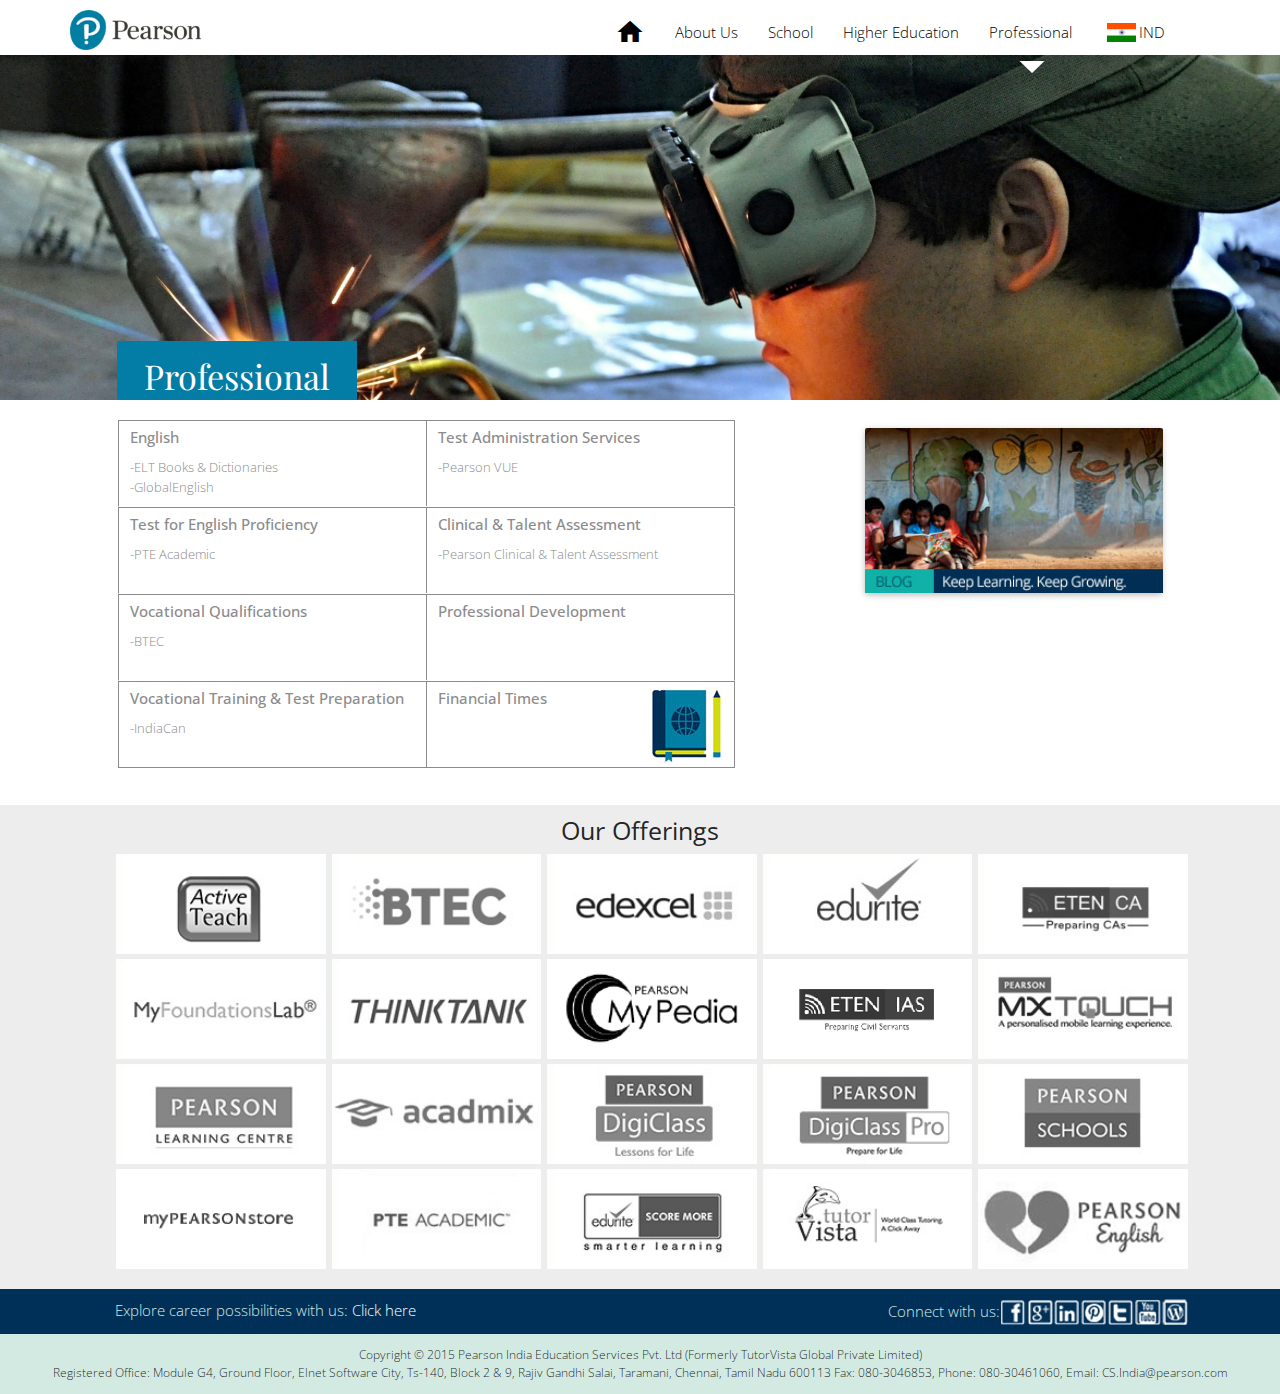
<file: prof.html>
<!DOCTYPE html>
  <html>
    <head>
    <title>PROFESSIONAL</title>
      <!--Import Google Icon Font-->
      <link href="http://fonts.googleapis.com/icon?family=Material+Icons" rel="stylesheet">
      <link href='https://fonts.googleapis.com/css?family=Open+Sans:400,300,600' rel='stylesheet' type='text/css'>
      <link href='https://fonts.googleapis.com/css?family=Playfair+Display:700' rel='stylesheet' type='text/css'>
      <!--Import materialize.css-->
      <link type="text/css" rel="stylesheet" href="css/materialize.min.css"  media="screen,projection"/>
      <link rel="stylesheet" type="text/css" href="css/prof_cmc_css.css">

      <!--Let browser know website is optimized for mobile-->
      <meta name="viewport" content="width=device-width, initial-scale=1.0"/>
    </head>

    <body>

    <!--header-->
    <div class="navbar-fixe">
    <nav class="nav-cmc">
    <div class="nav-wrapper">
    <a href="index.html" class="brand-logo"><img style="max-width: 50%; margin-left: 70px; margin-top: 10px;"src="img/logo.png"></a>
    <ul class="hide-on-large-only hide-on-small-only" style="float:right;">
    <li><div  class="flag-m"></div>
    </li>
    <li>
    <a href="#" style="font-weight: lighter;font-size: 15px;margin-right: 100px; margin-left: -43px" class="na-a-hover cmc-hover ">IND</a></li>
    </ul>
    <ul class="right hide-on-med-and-down">
    <li><a href="index.html" class="na-a-hover" ><i class="material-icons">home</i></a></li>
    <li><a href="about.html" style="font-weight: lighter;font-size: 15px;" class="na-a-hover">About Us</a></li>
    <li><a href="school.html" style="font-weight: lighter;font-size: 15px;" class="na-a-hover">School</a></li>
    <li><a href="higher.html" style="font-weight: lighter;font-size: 15px;" class="na-a-hover">Higher Education</a></li>
    <li><a href="prof.html" style="font-weight: lighter;font-size: 15px;margin-right: 20px;" class="na-a-hover">Professional</a></li>
    <li><div  class="flag"></div>
    </li>
    <li>
    <a href="#" style="font-weight: lighter;font-size: 15px;margin-right: 100px; margin-left: -33px" class="na-a-hover cmc-hover ">IND</a></li>
    </ul>
    <img src="img/arrow.png" style="width:2%;margin-top: 61px;z-index: 1000;float: right;margin-right: -445px;">
    <ul id="slide-out" class="side-nav">
    <li><a href="about.html">About Us</a></li>
    <li><a href="school.html">School</a></li>
    <li><a href="higher.html">Higher Education</a></li>
    <li><a href="prof.html">Professional</a></li>
    </ul>
    <a href="#" data-activates="slide-out" class="button-collapse"><img style="margin-left: 10px; margin-top: 16px;"src="img/menu51.png"></a>
    </div>
    </nav>
    </div>
    <!-- header ends -->

    <!--image-->
    <div class="row hide-on-med-and-down" >
      <div class="col l12 col s12 image-cmc-1">
      </div>
    </div>
    <!--mob-->
    <div class="row hide-on-large-only" >
      <div class="col l12 col s12 image-cmc-m-1">
      </div>
    </div>
    <!--image ends-->
        <div class="center-align hide-on-med-and-down" style="height: 59px;
    background-color: #037DA6;
    float: left;
    width: 240px;
    z-index: 1000;
    margin-top: -79px;
    margin-left: 117px;font-family: 'Playfair Display', serif;color:#ffffff;"><h4>Professional</h4></div>
    <!--mob-->
    <div class="center-align hide-on-large-only" style="height: 45px;
    background-color: #037DA6;
    float: left;
    width: 158px;
    z-index: 1000;
    margin-top: -65px;
    margin-left: 12px;font-family: 'Playfair Display', serif;color:#ffffff;"><h5>Professional</h5></div>
    <!--introduction starts -->
    <div class="row hide-on-med-and-down ">
      <div class="col l6 col s12 offset-l1" style="height:365px; background-color:#;color:#8b8b8b;">
      <div class="row" style="border:1px solid #8b8b8b;border-bottom:1px solid white;  margin-bottom:0px !important;color:#8b8b8b;">
        <div class="col l6 col s6" style="height:85px;border-right:1px solid #8b8b8b;"><h6><b>English</b></h6><p style="font-size:13px !important;">-<a class="cmc-hover" href="http://www.pearsoned.co.in/web/category/ELT_and_Dictionaries.aspx" target="_blank">ELT Books & Dictionaries</a></br>-<a class="cmc-hover" href="http://www.globalenglish.com/" target="_blank">GlobalEnglish</a></p></div>
        <div class="col l6 col s6 " style="height:85px;"><h6><b>Test Administration Services</b></h6><p style="font-size:13px !important;">-<a class="cmc-hover" href="http://india.pearsonvue.com/" target="_blank">Pearson VUE</a></p></div>
      </div>
      <div class="row" style="margin-bottom:0px !important;color:#8b8b8b;border:1px solid #8b8b8b;border-bottom:1px solid white;">
        <div class="col l6 col s6 " style="height:85px;border-right:1px solid #8b8b8b;color:#8b8b8b;"><h6><b>Test for English Proficiency</b></h6><p style="font-size:13px !important;">-<a class="cmc-hover" href="http://pearsonpte.com/" target="_blank">PTE Academic</a></p></div>
        <div class="col l6 col s6 " style="height:85px;color:#8b8b8b;"><h6><b>Clinical & Talent Assessment</b></h6><p style="font-size:13px !important;">-<a class="cmc-hover" href="http://pearsonclinical.in/" target="_blank">Pearson Clinical & Talent Assessment</a></p></div>
      </div>
      <div class="row" style="margin-bottom:0px !important;color:#8b8b8b;border:1px solid #8b8b8b;border-bottom:1px solid white;">
        <div class="col l6 col s6" style="height:85px;border-right:1px solid #8b8b8b;"><h6><b>Vocational Qualifications</b></h6><p style="font-size:13px !important;">-<a class="cmc-hover" href="http://qualifications.pearson.com/en/about-us/qualification-brands/btec.html" target="_blank">BTEC</a></p></div>
        <div class="col l6 col s6" style="height:85px;color:#8b8b8b;"><h6><b>Professional Development</b></h6></div>
      </div>
      <div class="row" style="margin-bottom:0px !important;color:#8b8b8b;border:1px solid #8b8b8b;">
        <div class="col l6 col s6" style="height:85px;border-right:1px solid #8b8b8b;"><h6><b>Vocational Training & Test Preparation</b></h6><p style="font-size:13px !important;">-IndiaCan</p></div>
        <div class="col l6 col s6" style="height:85px;color:#8b8b8b;"><h6><b>Financial Times</b></h6><img style="    margin-top: -24px;" class="right"src="img/prof-table.jpg"></div>
      </div>
      </div>
      <div class="col l3 offset-l1">
      <div class="card">
        <div class="card-image waves-effect waves-block waves-light">
          <img class="activator" src="img/about-img.jpg">
        </div>
        <div class="card-reveal" style="padding:8px !important;    background-color: rgba(38, 107, 166, 0.82);">
        <span class="card-title grey-text text-darken-4" style= "font-size:15px !important;line-height: 21px;"><b style="color: white;">BLOG: Keep Learning. Keep Growing.</b><i class="tiny material-icons right">close</i></span>
        <a href="https://pearsonindia.wordpress.com/" target="_blank"><p style="color: white;">Visit the Pearson India blog.</p></a>
        </div>
      </div>
    </div>
    </div>

    <!--mob-->
    <div class="row hide-on-large-only">
      <div class="col l6 col s12 offset-l1" style="height:265px; background-color:#;">
      <div class="row" style="border:1px solid #8b8b8b;border-bottom:1px solid white;  margin-bottom:0px !important;">
        <div class="col l6 col s6" style="height:60px;border-right:1px solid #8b8b8b;"><h6  class="h6-font-cmc"><b>English</b></h6><p class="font-cmc">-<a class="cmc-hover" href="http://www.pearsoned.co.in/web/category/ELT_and_Dictionaries.aspx" target="_blank">ELT Books & Dictionaries</a></br>-<a class="cmc-hover" href="http://www.globalenglish.com/" target="_blank">GlobalEnglish</a></p></div>
        <div class="col l6 col s6 " style="height:60px;"><h6 class="h6-font-cmc"><b>Test Administration Services</b></h6><p class="font-cmc">-<a class="cmc-hover" href="http://india.pearsonvue.com/" target="_blank">Pearson VUE</a></p></div>
      </div>
      <div class="row" style="margin-bottom:0px !important;border:1px solid #8b8b8b;border-bottom:1px solid white;">
        <div class="col l6 col s6 " style="height:60px;border-right:1px solid #8b8b8b;"><h6 class="h6-font-cmc"><b>Test for English Proficiency</b></h6><p class="font-cmc">-<a class="cmc-hover" href="http://pearsonpte.com/" target="_blank">PTE Academic</a></p></div>
        <div class="col l6 col s6 " style="height:60px;"><h6 class="h6-font-cmc"><b>Clinical & Talent Assessment</b></h6><p class="font-cmc">-<a class="cmc-hover" href="http://pearsonclinical.in/" target="_blank">Pearson Clinical & Talent Assessment</a></p></div>
      </div>
      <div class="row" style="margin-bottom:0px !important;border:1px solid #8b8b8b;border-bottom:1px solid white;">
        <div class="col l6 col s6" style="height:60px;border-right:1px solid #8b8b8b;"><h6 class="h6-font-cmc"><b>Vocational Qualifications</b></h6><p class="font-cmc">-<a class="cmc-hover" href="http://qualifications.pearson.com/en/about-us/qualification-brands/btec.html" target="_blank">BTEC</a></p></div>
        <div class="col l6 col s6" style="height:60px;"><h6 class="h6-font-cmc"><b>Professional Development</b></h6></div>
      </div>
      <div class="row" style="margin-bottom:0px !important;border:1px solid #8b8b8b;">
        <div class="col l6 col s6" style="height:60px;border-right:1px solid #8b8b8b;"><h6 class="h6-font-cmc"><b>Vocational Training & Test Preparation</b></h6><p class="font-cmc">-<a class="cmc-hover" href="http://www.indiacan.com/default.asp" target="_blank">IndiaCan</a></p></div>
        <div class="col l6 col s6" style="height:60px;"><h6 class="h6-font-cmc"><b><a class="cmc-hover" href="http://www.ft.com/home/india" target="_blank">Financial Times</a></b></h6></div>
      </div>
      </div>
      <div class="col l3 col s12 offset-l1 m6 offset-m3">
      <div class="card">
        <div class="card-image waves-effect waves-block waves-light">
          <img class="activator" src="img/about-img.jpg">
        </div>
        <div class="card-reveal" style="padding:8px !important;">
        <span class="card-title grey-text text-darken-4" style= "font-size:15px !important;line-height: 21px;"><b>BLOG: Keep Learning. Keep Growing.</b><i class="tiny material-icons right">close</i></span>
        <a href="https://pearsonindia.wordpress.com/" target="_blank"><p>Visit the Pearson India blog.</p></a>
        </div>
      </div>
    </div>
    </div>
    <!--introduction ends-->

    <!--offerings starts-->
    <div class="row row hide-on-med-and-down" style="background-color:#ededed;margin-bottom:0px !important;">
      <div class="col l12 ">
        <h5 class="center-align">Our Offerings</h5>
    <div class="row" style="margin-bottom:5px !important;">
          <a href="http://pearsoned.co.in/activeteach" target="_blank" ><div class="col l2 offset-l1 offer-cmc-1 margin-cmc-l "></div></a>
          <a href="http://www.edexcel.com/btec/Pages/default.aspx" target="_blank" ><div class="col l2 offset-l0 offer-cmc-2 margin-cmc-l "></div></a>
          <a href="http://www.edexcel.com/international/qualifications/Pages/Academic-Qualifications.aspx" target="_blank" ><div class="col l2 offset-l0 offer-cmc-3 margin-cmc-l"></div></a>
          <a href="http://www.edurite.com/" target="_blank" ><div class="col l2 offset-l0 offer-cmc-4 margin-cmc-l"></div>
          <a href="http://www.etenca.in/" target="_blank" ><div class="col l2 offset-l0 offer-cmc-5 margin-cmc-l"></div>
        </div>
        <div class="row" style="margin-bottom:5px !important;">
          <a href="http://www.pearsoned.co.in/web/collegePreparedness.aspx" target="_blank"  ><div class="col l2 offset-l1 offer-cmc-6 margin-cmc-l"></div>
          <a href="http://www.pearsoned.co.in/web/ebooks.aspx"  target="_blank"  ><div class="col l2 offset-l0 offer-cmc-7 margin-cmc-l"></div>
          <a href="http://www.pearsonmypedia.com/?utm_source=pearson&utm_medium=web&utm_campaign=PearsonIN"  target="_blank" ><div class="col l2 offset-l0 offer-cmc-8 margin-cmc-l"></div>
          <a href="http://etenias.com/" target="_blank" ><div class="col l2 offset-l0 offer-cmc-9 margin-cmc-l"></div>
          <a href="http://pearsonmxtouch.com/" target="_blank" ><div class="col l2 offset-l0 offer-cmc-10 margin-cmc-l"></div>
        </div>
        <div class="row" style="margin-bottom:5px !important;">
          <a href="http://www.pearsonlearning.in" target="_blank" ><div class="col l2 offset-l1 offer-cmc-11 margin-cmc-l"></div>
          <a href=" http://www.acadmix.com/store/store/" target="_blank" ><div class="col l2 offset-l0 offer-cmc-12 margin-cmc-l"></div>
          <a href="http://digiclass.in/" target="_blank" ><div class="col l2 offset-l0 offer-cmc-13 margin-cmc-l"></div>
          <a href="http://digiclass.in/" target="_blank" ><div class="col l2 offset-l0 offer-cmc-14 margin-cmc-l"></div>
          <a href="http://pearsonschools.in/" target="_blank" ><div class="col l2 offset-l0 offer-cmc-15 margin-cmc-l"></div>
        </div>
        <div class="row" style="margin-bottom:20px !important;">
          <a href="http://in.mypearsonstore.com/" target="_blank" ><div class="col l2 offset-l1 offer-cmc-16 margin-cmc-l"></div>
          <a href="http://pearsonpte.com/PTEAcademic/Pages/home.aspx" target="_blank" ><div class="col l2 offset-l0 offer-cmc-17 margin-cmc-l"></div>
          <a href="http://www.edurite.com/scoreMore-cds" target="_blank" ><div class="col l2 offset-l0 offer-cmc-18 margin-cmc-l"></div>
          <a href="http://www.tutorvista.com/us/" target="_blank" ><div class="col l2 offset-l0 offer-cmc-19 margin-cmc-l"></div>
          <a href="http://www.globalenglish.com/" target="_blank" ><div class="col l2 offset-l0 offer-cmc-20 margin-cmc-l"></div>
        </div>
    </div>
</div>
    <!--mob-->
    <div class="row row hide-on-large-only" style="background-color:#ededed;margin-bottom:0px !important;">
      <div class="col s12 ">
        <h5 class="center-align">Our Offerings</h5>
        <div class="row" style="margin-bottom:5px !important;">
          <a href="http://pearsoned.co.in/activeteach" target="_blank"><div class="col s6 col m3 offset-m2 offer-cmc-1-m margin-cmc " style="background-size: none !important;"></div></a>
          <a href="http://www.edexcel.com/btec/Pages/default.aspx" target="_blank"><div class="col s6 col m3 offset-m1 offer-cmc-2-m margin-cmc"></div></a>
        </div>
        <div class="row" style="margin-bottom:5px !important;">
          <a href="http://www.edexcel.com/international/qualifications/Pages/Academic-Qualifications.aspx" target="_blank"><div class="col s6 offset-s0 offer-cmc-3 col m3  offer-cmc-3-m offset-m2 margin-cmc"></div></a>
          <a href="http://www.edurite.com/" target="_blank"><div class="col s6 offset-s0  col m3  offer-cmc-4-m offset-m1 margin-cmc"></div></a>
        </div>
        <div class="row" style="margin-bottom:5px !important;">
          <a href="http://www.etenca.in/" target="_blank"><div class="col s6 offset-s0  col m3  offer-cmc-5-m offset-m2 margin-cmc"></div></a>
          <a href="http://www.pearsoned.co.in/web/collegePreparedness.aspx" target="_blank"><div class="col s6 offset-s0 offer-cmc-6 col m3  offer-cmc-6-m offset-m1 margin-cmc"></div></a>
        </div>
        <div class="row" style="margin-bottom:5px !important;">
          <a href="http://www.pearsoned.co.in/web/ebooks.aspx"  target="_blank"><div class="col s6 offset-s0 col m3  offer-cmc-7-m offset-m2 margin-cmc"></div></a>
          <a href="http://www.pearsonmypedia.com/?utm_source=pearson&utm_medium=web&utm_campaign=PearsonIN"  target="_blank"><div class="col s6 offset-s0 offer-cmc-8 col m3  offer-cmc-8-m offset-m1 margin-cmc"></div></a>
        </div>
        <div class="row" style="margin-bottom:5px !important;">
          <a href="http://etenias.com/" target="_blank"><div class="col s6 offset-s0  col m3  offer-cmc-9-m offset-m2 margin-cmc"></div></a>
          <a href="http://pearsonmxtouch.com/" target="_blank"><div class="col s6 offset-s0 col m3  offer-cmc-10-m offset-m1 margin-cmc"></div></a>
        </div>
        <div class="row" style="margin-bottom:5px !important;">
          <a href="http://www.pearsonlearning.in" target="_blank"><div class="col s6 offset-s0 col m3 offer-cmc-11-m  offset-m2 margin-cmc"></div></a>
          <a href=" http://www.acadmix.com/store/store/" target="_blank"><div class="col s6 offset-s0 col m3  offer-cmc-12-m offset-m1 margin-cmc"></div></a>
        </div>
        <div class="row" style="margin-bottom:5px !important;">
          <a href="http://digiclass.in/" target="_blank"><div class="col s6 offset-s0 col m3  offer-cmc-13-m offset-m2 margin-cmc"></div></a>
          <a href="http://digiclass.in/" target="_blank"><div class="col s6 offset-s0 col m3  offer-cmc-14-m offset-m1 margin-cmc"></div></a>
        </div>
        <div class="row" style="margin-bottom:5px !important;">
          <a href="http://pearsonschools.in/" target="_blank"><div class="col s6 offset-s0 col m3  offer-cmc-15-m offset-m2 margin-cmc"></div></a>
          <a href="http://in.mypearsonstore.com/" target="_blank"><div class="col s6 offset-s0 col m3  offer-cmc-16-m offset-m1 margin-cmc"></div></a>
        </div>
        <div class="row" style="margin-bottom:5px !important;">
          <a href="http://pearsonpte.com/PTEAcademic/Pages/home.aspx" target="_blank"><div class="col s6 offset-s0 col m3  offer-cmc-17-m offset-m2 margin-cmc"></div></a>
          <a href="http://www.edurite.com/scoreMore-cds" target="_blank"><div class="col s6 offset-s0 col m3  offer-cmc-18-m offset-m1 margin-cmc"></div></a>
        </div>
        <div class="row" style="margin-bottom:25px !important;">
          <a href="http://www.tutorvista.com/us/" target="_blank"><div class="col s6 offset-s0 col m3  offer-cmc-19-m offset-m2 margin-cmc"></div></a>
          <a href="http://www.globalenglish.com/" target="_blank"><div class="col s6 offset-s0 col m3  offer-cmc-20-m offset-m1 margin-cmc"></div></a>
        </div>
      </div>
    </div>

    <!--offerings ends-->

<!--contact starts-->
    <div class="footer row hide-on-med-and-down" style="    width: 100%;
    overflow: hidden;
    background: #003057;  height:45px;margin-bottom:0px !important;">
  <div class="ft_box"><div class="left " style="margin-left:115px;    padding-top: 10px;color:#d4eae4;font-weight:lighter;">Explore career possibilities with us: <a href="#" class=" a-contact">Click here</a></div><div class="right" style="margin-right: 92px;    padding-top: 10px;font-weight:lighter;color:#d4eae4;">Connect with us:<img src="img/pearson-socialimg.jpg" border="0" align="absmiddle" usemap="#Map" />
      <map name="Map" id="Map">
        <area shape="rect" coords="2,3,25,27"  href="https://www.facebook.com/PearsonIn" target="_blank"  />
        <area shape="rect" coords="28,3,51,26" href="https://plus.google.com/+PearsonCoIn/posts"  target="_blank"/>
        <area shape="rect" coords="55,3,78,26"  href="http://www.linkedin.com/company/pearson-education-india"  target="_blank" />
        <area shape="rect" coords="81,3,106,27" href="http://pinterest.com/PearsonIn/" target="_blank"  />
        <area shape="rect" coords="109,3,132,24" href="https://twitter.com/PearsonIn"  target="_blank" />
        <area shape="rect" coords="136,3,160,29" href="http://www.youtube.com/PearsonIn"  target="_blank" />
        <area shape="rect" coords="163,3,185,26" href="http://pearsonindia.wordpress.com/" target="_blank" />
      </map>
  </div></div>
   
</div>

    <!--mob-->

        <div class="footer  row hide-on-large-only" style="    width: 100%;
    overflow: hidden;
    background: #003057;  height:82px;margin-bottom:0px !important;">
  <div class="ft_box"><div class="left " style="margin-left:50px;    padding-top: 10px;color:#d4eae4;font-weight:lighter;">Explore career possibilities with us: <a href="#" class=" a-contact">Click here</a></div><div class="right" style="margin-right: 47px;    padding-top: 10px;font-weight:lighter;color:#d4eae4;">Connect with us:<img src="img/pearson-socialimg.jpg" border="0" align="absmiddle" usemap="#Map" />
      <map name="Map" id="Map">
        <area shape="rect" coords="2,3,25,27"  href="https://www.facebook.com/PearsonIn" target="_blank"  />
        <area shape="rect" coords="28,3,51,26" href="https://plus.google.com/+PearsonCoIn/posts"  target="_blank"/>
        <area shape="rect" coords="55,3,78,26"  href="http://www.linkedin.com/company/pearson-education-india"  target="_blank" />
        <area shape="rect" coords="81,3,106,27" href="http://pinterest.com/PearsonIn/" target="_blank"  />
        <area shape="rect" coords="109,3,132,24" href="https://twitter.com/PearsonIn"  target="_blank" />
        <area shape="rect" coords="136,3,160,29" href="http://www.youtube.com/PearsonIn"  target="_blank" />
        <area shape="rect" coords="163,3,185,26" href="http://pearsonindia.wordpress.com/" target="_blank" />
      </map>
  </div></div>
   
</div>
    <!--contact ends-->
    <!--footer starts-->
    <div class="row" style="background-color:#d3eae3; margin-bottom:0px !important; ">
      <div class="col l12" >
        <p class="center-align" style="font-size:12px;">Copyright &copy 2015 Pearson India Education Services Pvt. Ltd (Formerly TutorVista Global Private Limited)</br>
Registered Office: Module G4, Ground Floor, Elnet Software City, Ts-140, Block 2 & 9, Rajiv Gandhi Salai, Taramani, Chennai, Tamil Nadu 600113
Fax: 080-3046853, Phone: 080-30461060, Email: CS.India@pearson.com
        </p>
      </div>
    </div>
    <!--footer ends-->
      <!--Import jQuery before materialize.js-->
      <script type="text/javascript" src="https://code.jquery.com/jquery-2.1.1.min.js"></script>
      <script type="text/javascript" src="js/materialize.min.js"></script>
      <script type="text/javascript">
        $(document).ready(function(){
          
          $('.dropdown-button').dropdown({
              inDuration: 300,
              constrain_width: false,
              outDuration: 225,
              hover: true, // Activate on hover
              belowOrigin: true, // Displays dropdown below the button
              alignment: 'right' // Displays dropdown with edge aligned to the left of button
            }
          );  
          $(".button-collapse").sideNav();
          $('.modal-trigger').leanModal();
          $(".button-collapse").sideNav();
        });
      </script>
              <script>

            (function(i, s, o, g, r, a, m) {
                i['GoogleAnalyticsObject'] = r;
                i[r] = i[r] || function() {

                    (i[r].q = i[r].q || []).push(arguments)
                }, i[r].l = 1 * new Date();
                a = s.createElement(o),
                        m = s.getElementsByTagName(o)[0];
                a.async = 1;
                a.src = g;
                m.parentNode.insertBefore(a, m)

            })(window, document, 'script', '//www.google-analytics.com/analytics.js', 'ga');



            ga('create', 'UA-42061283-1', 'pearson.co.in');

            ga('send', 'pageview');

        </script>
    </body>
  </html>
</file>
<file: css/index_cmc_css.css>
.nav-cmc{
	background-color: #ffffff !important;

}
nav ul li a{
	color: black !important;
}
.image-cmc-1{
	height: 450px;
	background-image: url('../img/home.jpg');
	background-size: cover;
}
.image-cmc-m-1{
	height: 150px;
	background-image: url('../img/home.jpg');
	background-size: cover;
}
.offer-cmc-2{
	background-image: url('../newlogo/btec-1-b.svg');
	height: 100px;
	background-position: center;
	background-size: contain;
	background-color: white;
}
.offer-cmc-3{
	background-image: url('../newlogo/edexcel-1-b.svg');
	height: 100px;
	background-position: center;
	background-size: contain;
	background-color: white;
}
.offer-cmc-4{
	background-image: url('../newlogo/3.3.svg');
	height: 100px;
	background-position: center;
	background-size: contain;
	background-color: white;

}
.offer-cmc-5{
	background-image: url('../logos/5.png');
	height: 100px;
	background-position: center;
	background-size: cover;
}
.offer-cmc-1{
	background-image: url('../logos/1.png');
	height: 100px;
	background-position: center;
	background-size: cover;
}
.offer-cmc-6{
	background-image: url('../logos/6.png');
	height: 100px;
	background-position: center;
	background-size: cover;
}
.offer-cmc-7{
	background-image: url('../logos/7.png');
	height: 100px;
	background-position: center;
	background-size: cover;
}
.offer-cmc-8{
	background-image: url('../newimg/Untitled-1-06.png');
	height: 100px;
	background-position: center;
	background-size: cover;
}
.offer-cmc-9{
	background-image: url('../newimg/etnias-b.png');
	height: 100px;
	background-position: center;
	background-size: cover;
}
.offer-cmc-10{
	background-image: url('../newlogo/10.svg');
	height: 100px;
	background-position: center;
	background-size: contain;
	background-color: white;
}
.offer-cmc-11{
	background-image: url('../newlogo/11.11.svg');
	height: 100px;
	background-position: center;
		background-size: contain;
	background-color: white;
}
.offer-cmc-12{
	background-image: url('../newimg/pcb.jpg');
	height: 100px;
	background-position: center;
		background-size: contain;
	background-color: white;
}
.offer-cmc-13{
	background-image: url('../newlogo/13.13.svg');
	height: 100px;
	background-position: center;
	background-size: contain;
	background-color: white;
}
.offer-cmc-14{
	background-image: url('../newlogo/14.14.svg');
	height: 100px;
	background-position: center;
		background-size: contain;
	background-color: white;
}
.offer-cmc-15{
	background-image: url('../newlogo/15.15.svg');
	height: 100px;
	background-position: center;
		background-size: contain;
	background-color: white;
}
.offer-cmc-16{
	background-image: url('../newimg/mp-b.png');
	height: 100px;
	background-position: center;
	background-size: cover;
}
.offer-cmc-17{
	background-image: url('../logos/17.png');
	height: 100px;
	background-position: center;
	background-size: cover;
}
.offer-cmc-18{
	background-image: url('../logos/18.png');
	height: 100px;
	background-position: center;
	background-size: cover;
}
.offer-cmc-19{
	background-image: url('../logos/19.png');
	height: 100px;
	background-position: center;
	background-size: cover;
}
.offer-cmc-20{
	background-image: url('../new/english_b&w.png');
	height: 100px;
	background-position: center;
	background-size: cover;
}


.offer-cmc-1:hover{
	background-image: url('../logos/1.1.png');
	background-position: center;
	background-size: cover;
}
.offer-cmc-2:hover{
	background-image: url('../newlogo/btec-1-c.svg');
	background-position: center;
	background-size: contain;
	background-color: white;
}
.offer-cmc-3:hover{
	background-image: url('../newlogo/edexcel-1-c.svg');
	background-position: center;
	background-size: contain;
	background-color: white;
}
.offer-cmc-4:hover{
	background-image: url('../newlogo/3.svg');
	background-position: center;
	background-size: contain;
	background-color: white;
}
.offer-cmc-5:hover{
	background-image: url('../logos/5.5.png');
	background-position: center;
	background-size: cover;
}
.offer-cmc-6:hover{
	background-image: url('../logos/6.6.png');
	background-position: center;
	background-size: cover;
}
.offer-cmc-7:hover{
	background-image: url('../logos/7.7.png');
	background-position: center;
	background-size: cover;
}
.offer-cmc-8:hover{
	background-image: url('../newimg/Untitled-1-05.png');
	background-position: center;
	background-size: cover;
}
.offer-cmc-9:hover{
	background-image: url('../newimg/e-c.png');
	background-position: center;
	background-size: cover;
}
.offer-cmc-10:hover{
	background-image: url('../newlogo/10.10.svg');
	background-position: center;
	background-size: contain;
	background-color: white;
}
.offer-cmc-11:hover{
	background-image: url('../newlogo/11.svg');
	background-position: center;
		background-size: contain;
	background-color: white;
}
.offer-cmc-12:hover{
	background-image: url('../newimg/pcc.png');
	background-position: center;
	background-size: cover;
}
.offer-cmc-13:hover{
	background-image: url('../newlogo/13.svg');
	background-position: center;
	background-size: contain;
	background-color: white;
}
.offer-cmc-14:hover{
	background-image: url('../newlogo/14.svg');
	background-position: center;
		background-size: contain;
	background-color: white;
}
.offer-cmc-15:hover{
	background-image: url('../newlogo/15.svg');
	background-position: center;
		background-size: contain;
	background-color: white;
}
.offer-cmc-16:hover{
	background-image: url('../newimg/mp-c.png');
	background-position: center;
	background-size: cover;
}
.offer-cmc-17:hover{
	background-image: url('../logos/17.17.png');
	background-position: center;
	background-size: cover;
}
.offer-cmc-18:hover{
	background-image: url('../logos/18.18.png');
	background-position: center;
	background-size: cover;
}
.offer-cmc-19:hover{
	background-image: url('../logos/19.19.png');
	background-position: center;
	background-size: cover;
}
.offer-cmc-20:hover{
	background-image: url('../new/english_color.png');
	background-position: center;
	background-size: cover;
}
/*for mob */
.offer-cmc-2-m{
	background-image: url('../logos/2.png');
	height: 100px;
	background-position: center;
	background-size: cover;
}
.offer-cmc-3-m{
	background-image: url('../logos/3.png');
	height: 100px;
	background-position: center;
	background-size: cover;
}
.offer-cmc-4-m{
	background-image: url('../logos/4.png');
	height: 100px;
	background-position: center;
	background-size: cover;

}
.offer-cmc-5-m{
	background-image: url('../logos/5.png');
	height: 100px;
	background-position: center;
	background-size: cover;
}
.offer-cmc-1-m{
	background-image: url('../logos/1.png');
	height: 100px;
	background-position: center;
	background-size: cover;
}
.offer-cmc-6-m{
	background-image: url('../logos/6.png');
	height: 100px;
	background-position: center;
	background-size: cover;
}
.offer-cmc-7-m{
	background-image: url('../logos/7.png');
	height: 100px;
	background-position: center;
	background-size: cover;
}
.offer-cmc-8-m{
	background-image: url('../newimg/Untitled-1-06.png');
	height: 100px;
	background-position: center;
	background-size: cover;
}
.offer-cmc-9-m{
	background-image: url('../newimg/etnias-b.png');
	height: 100px;
	background-position: center;
	background-size: cover;
}
.offer-cmc-10-m{
	background-image: url('../logos/10.png');
	height: 100px;
	background-position: center;
	background-size: cover;
}
.offer-cmc-11-m{
	background-image: url('../logos/11.png');
	height: 100px;
	background-position: center;
	background-size: cover;
}
.offer-cmc-12-m{
	background-image: url('../newimg/pcb.jpg');
	height: 100px;
	background-position: center;
	background-size: cover;
}
.offer-cmc-13-m{
	background-image: url('../logos/13.png');
	height: 100px;
	background-position: center;
	background-size: cover;
}
.offer-cmc-14-m{
	background-image: url('../logos/14.png');
	height: 100px;
	background-position: center;
	background-size: cover;
}
.offer-cmc-15-m{
	background-image: url('../logos/15.png');
	height: 100px;
	background-position: center;
	background-size: cover;
}
.offer-cmc-16-m{
	background-image: url('../newimg/mp-b.png');
	height: 100px;
	background-position: center;
	background-size: cover;
}
.offer-cmc-17-m{
	background-image: url('../logos/17.png');
	height: 100px;
	background-position: center;
	background-size: cover;
}
.offer-cmc-18-m{
	background-image: url('../logos/18.png');
	height: 100px;
	background-position: center;
	background-size: cover;
}
.offer-cmc-19-m{
	background-image: url('../logos/19.png');
	height: 100px;
	background-position: center;
	background-size: cover;
}
.offer-cmc-20-m{
	background-image: url('../new/english_b&w.png');
	height: 100px;
	background-position: center;
	background-size: cover;
}


.offer-cmc-1-m:hover{
	background-image: url('../logos/1.1.png');
	background-position: center;
	background-size: cover;
}
.offer-cmc-2-m:hover{
	background-image: url('../logos/2.2.png');
	background-position: center;
	background-size: cover;
}
.offer-cmc-3-m:hover{
	background-image: url('../logos/3.3.png');
	background-position: center;
	background-size: cover;
}
.offer-cmc-4-m:hover{
	background-image: url('../logos/4.4.png');
	background-position: center;
	background-size: cover;
}
.offer-cmc-5-m:hover{
	background-image: url('../logos/5.5.png');
	background-position: center;
	background-size: cover;
}
.offer-cmc-6-m:hover{
	background-image: url('../logos/6.6.png');
	background-position: center;
	background-size: cover;
}
.offer-cmc-7-m:hover{
	background-image: url('../logos/7.7.png');
	background-position: center;
	background-size: cover;
}
.offer-cmc-8-m:hover{
	background-image: url('../newimg/Untitled-1-05.png');
	background-position: center;
	background-size: cover;
}
.offer-cmc-9-m:hover{
	background-image: url('../newimg/e-c.png');
	background-position: center;
	background-size: cover;
}
.offer-cmc-10-m:hover{
	background-image: url('../logos/10.10.png');
	background-position: center;
	background-size: cover;
}
.offer-cmc-11-m:hover{
	background-image: url('../logos/11.11.png');
	background-position: center;
	background-size: cover;
}
.offer-cmc-12-m:hover{
	background-image: url('../newimg/pcc.png');
	background-position: center;
	background-size: cover;
}
.offer-cmc-13-m:hover{
	background-image: url('../logos/13.13.png');
	background-position: center;
	background-size: cover;
}
.offer-cmc-14-m:hover{
	background-image: url('../logos/14.14.png');
	background-position: center;
	background-size: cover;
}
.offer-cmc-15-m-m:hover{
	background-image: url('../logos/15.15.png');
	background-position: center;
	background-size: cover;
}
.offer-cmc-16-m:hover{
	background-image: url('../newimg/mp-c.png');
	background-position: center;
	background-size: cover;
}
.offer-cmc-17-m:hover{
	background-image: url('../logos/17.17.png');
	background-position: center;
	background-size: cover;
}
.offer-cmc-18-m:hover{
	background-image: url('../logos/18.18.png');
	background-position: center;
	background-size: cover;
}
.offer-cmc-19-m:hover{
	background-image: url('../logos/19.19.png');
	background-position: center;
	background-size: cover;
}
.offer-cmc-20-m:hover{
	background-image: url('../new/english_color.png');
	background-position: center;
	background-size: cover;
}

/*for mob ends */

/*
.offer-cmc-1-m:hover{
	background-image: url('../logos/1.1.png');
	background-position: center;
	
}
.offer-cmc-2-m:hover{
	background-image: url('../logos/2.2.png');
	background-position: center;
	
}
.offer-cmc-3-m:hover{
	background-image: url('../logos/3.3.png');
	background-position: center;

}
.offer-cmc-4-m:hover{
	background-image: url('../logos/4.4.png');
	background-position: center;
	
}
.offer-cmc-5-m:hover{
	background-image: url('../logos/5.5.png');
	background-position: center;

}
.offer-cmc-6-m:hover{
	background-image: url('../logos/6.6.png');
	background-position: center;

}
.offer-cmc-7-m:hover{
	background-image: url('../logos/7.7.png');
	background-position: center;

}
.offer-cmc-8-m:hover{
	background-image: url('../newimg/Untitled-1-05.png');
	background-position: center;
	background-size: cover;
}
.offer-cmc-9-m:hover{
	background-image: url('../newimg/e-c.png');
	background-position: center;

}
.offer-cmc-10-m:hover{
	background-image: url('../newlogo/10.10.svg');
	background-position: center;
	background-size: contain;
	background-color: white;


}
.offer-cmc-11-m:hover{
	background-image: url('../logos/11.11.png');
	background-position: center;

}
.offer-cmc-12-m:hover{
	background-image: url('../logos/12.12.png');
	background-position: center;

}
.offer-cmc-13-m:hover{
	background-image: url('../logos/13.13.png');
	background-position: center;

}
.offer-cmc-14-m:hover{
	background-image: url('../logos/14.14.png');
	background-position: center;
	
}
.offer-cmc-15-m:hover{
	background-image: url('../logos/15.15.png');
	background-position: center;

}
.offer-cmc-16-m:hover{
	background-image: url('../newimg/mp-c.png');
	background-position: center;
	
}
.offer-cmc-17-m:hover{
	background-image: url('../logos/17.17.png');
	background-position: center;
	
}
.offer-cmc-18-m:hover{
	background-image: url('../logos/18.18.png');
	background-position: center;
	
}
.offer-cmc-19-m:hover{
	background-image: url('../logos/19.19.png');
	background-position: center;
	
}
.offer-cmc-20-m:hover{
	background-image: url('../new/english_color.png');
	background-position: center;
	
}*/





.contact-cmc{
	height: 65px;
	background-color: #003057;
}
.contact-cmc-mob{
	height: 65px;
	background-color: #003057;
}
.intro-cmc-1{
	height: 390px;
	background-color: #ffffff;
	margin-right: 20px;
	margin-left: 140px !important;
}
.intro-cmc-mob-1{
	height: 315px;
	background-color: #ffffff;
}
.intro-cmc-2{
	height: 390px;
	background-color: #ffffff;
	margin-right: 20px;
}
.intro-cmc-mob-2{
	height: 315px;
	background-color: #ffffff;
}
.intro-cmc-3{
	height: 390px;
	background-color: #ffffff;
}
.margin-cmc-l{
	margin-right: 6px;
	background-repeat: no-repeat;
}
.a-contact{
	color: #ffffff !important;
}
.na-a-hover:hover{
	background-color: #ffffff !important;
}
.margin-cmc{
	background-repeat: no-repeat;
	    background-size: 94%;
    margin-bottom: -12px;
}
html{
	font-family: 'Open Sans', sans-serif !important;
}
.flag{
    background-image: url("../img/flag.jpg");
    height: 19px;
    width: 50px;
    max-width: 57%;
    margin-top: 23px;
    margin-left: 0px;
    background-size: contain;
}
.cmc-hover:hover{
	background-color: transparent !important;
}
.flag-m{
    background-image: url("../img/flag.jpg");
    height: 13px;
    width: 50px;
    max-width: 40%;
    margin-top: 23px;
    margin-left: 0px;
    background-size: contain;
}
</file>
<file: css/about_cmc_css.css>
.nav-cmc{
	background-color: #ffffff !important;

}
nav ul li a{
	color: black !important;
}
.image-cmc-1{
	height: 345px;
	background-image: url('../img/Image_PuranjitGangopadhyay_India_3-min.jpg');
	background-size: cover;
	margin-top: -10px;
}
.image-cmc-m-1{
	height: 150px;
	background-image: url('../img/Image_PuranjitGangopadhyay_India_3-min.jpg');
	background-size: cover;
	margin-top: -10px;
}
.offer-cmc-2{
	background-image: url('../logos/2.png');
	height: 100px;
	background-position: center;
	background-size: cover;
}
.offer-cmc-3{
	background-image: url('../logos/3.png');
	height: 100px;
	background-position: center;
	background-size: cover;
}
.offer-cmc-4{
	background-image: url('../logos/4.png');
	height: 100px;
	background-position: center;
	background-size: cover;

}
.offer-cmc-5{
	background-image: url('../logos/5.png');
	height: 100px;
	background-position: center;
	background-size: cover;
}
.offer-cmc-1{
	background-image: url('../logos/1.png');
	height: 100px;
	background-position: center;
	background-size: cover;
}
.offer-cmc-6{
	background-image: url('../logos/6.png');
	height: 100px;
	background-position: center;
	background-size: cover;
}
.offer-cmc-7{
	background-image: url('../logos/7.png');
	height: 100px;
	background-position: center;
	background-size: cover;
}
.offer-cmc-8{
	background-image: url('../newimg/Untitled-1-06.png');
	height: 100px;
	background-position: center;
	background-size: cover;
}
.offer-cmc-9{
	background-image: url('../newimg/etnias-b.png');
	height: 100px;
	background-position: center;
	background-size: cover;
}
.offer-cmc-10{
	background-image: url('../logos/10.png');
	height: 100px;
	background-position: center;
	background-size: cover;
}
.offer-cmc-11{
	background-image: url('../logos/11.png');
	height: 100px;
	background-position: center;
	background-size: cover;
}
.offer-cmc-12{
	background-image: url('../newimg/pcb.jpg');
	height: 100px;
	background-position: center;
	background-size: cover;
}
.offer-cmc-13{
	background-image: url('../logos/13.png');
	height: 100px;
	background-position: center;
	background-size: cover;
}
.offer-cmc-14{
	background-image: url('../logos/14.png');
	height: 100px;
	background-position: center;
	background-size: cover;
}
.offer-cmc-15{
	background-image: url('../logos/15.png');
	height: 100px;
	background-position: center;
	background-size: cover;
}
.offer-cmc-16{
	background-image: url('../newimg/mp-b.png');
	height: 100px;
	background-position: center;
	background-size: cover;
}
.offer-cmc-17{
	background-image: url('../logos/17.png');
	height: 100px;
	background-position: center;
	background-size: cover;
}
.offer-cmc-18{
	background-image: url('../logos/18.png');
	height: 100px;
	background-position: center;
	background-size: cover;
}
.offer-cmc-19{
	background-image: url('../logos/19.png');
	height: 100px;
	background-position: center;
	background-size: cover;
}
.offer-cmc-20{
	background-image: url('../new/english_b&w.png');
	height: 100px;
	background-position: center;
	background-size: cover;
}


.offer-cmc-1:hover{
	background-image: url('../logos/1.1.png');
	background-position: center;
	background-size: cover;
}
.offer-cmc-2:hover{
	background-image: url('../logos/2.2.png');
	background-position: center;
	background-size: cover;
}
.offer-cmc-3:hover{
	background-image: url('../logos/3.3.png');
	background-position: center;
	background-size: cover;
}
.offer-cmc-4:hover{
	background-image: url('../logos/4.4.png');
	background-position: center;
	background-size: cover;
}
.offer-cmc-5:hover{
	background-image: url('../logos/5.5.png');
	background-position: center;
	background-size: cover;
}
.offer-cmc-6:hover{
	background-image: url('../logos/6.6.png');
	background-position: center;
	background-size: cover;
}
.offer-cmc-7:hover{
	background-image: url('../logos/7.7.png');
	background-position: center;
	background-size: cover;
}
.offer-cmc-8:hover{
	background-image: url('../newimg/Untitled-1-05.png');
	background-position: center;
	background-size: cover;
}
.offer-cmc-9:hover{
	background-image: url('../newimg/e-c.png');
	background-position: center;
	background-size: cover;
}
.offer-cmc-10:hover{
	background-image: url('../logos/10.10.png');
	background-position: center;
	background-size: cover;
}
.offer-cmc-11:hover{
	background-image: url('../logos/11.11.png');
	background-position: center;
	background-size: cover;
}
.offer-cmc-12:hover{
	background-image: url('../newimg/pcc.png');
	background-position: center;
	background-size: cover;
}
.offer-cmc-13:hover{
	background-image: url('../logos/13.13.png');
	background-position: center;
	background-size: cover;
}
.offer-cmc-14:hover{
	background-image: url('../logos/14.14.png');
	background-position: center;
	background-size: cover;
}
.offer-cmc-15:hover{
	background-image: url('../logos/15.15.png');
	background-position: center;
	background-size: cover;
}
.offer-cmc-16:hover{
	background-image: url('../newimg/mp-c.png');
	background-position: center;
	background-size: cover;
}
.offer-cmc-17:hover{
	background-image: url('../logos/17.17.png');
	background-position: center;
	background-size: cover;
}
.offer-cmc-18:hover{
	background-image: url('../logos/18.18.png');
	background-position: center;
	background-size: cover;
}
.offer-cmc-19:hover{
	background-image: url('../logos/19.19.png');
	background-position: center;
	background-size: cover;
}
.offer-cmc-20:hover{
	background-image: url('../new/english_color.png');
	background-position: center;
	background-size: cover;
}

}
.offer-cmc-2-m{
	background-image: url('../logos/2.png');
	height: 100px;
	background-position: center;
	background-size: cover;
}
.offer-cmc-3-m{
	background-image: url('../logos/3.png');
	height: 100px;
	background-position: center;
	background-size: cover;
}
.offer-cmc-4-m{
	background-image: url('../logos/4.png');
	height: 100px;
	background-position: center;
	background-size: cover;

}
.offer-cmc-5-m{
	background-image: url('../logos/5.png');
	height: 100px;
	background-position: center;
	background-size: cover;
}
.offer-cmc-1-m{
	background-image: url('../logos/1.png');
	height: 100px;
	background-position: center;
	background-size: cover;
}
.offer-cmc-6-m{
	background-image: url('../logos/6.png');
	height: 100px;
	background-position: center;
	background-size: cover;
}
.offer-cmc-7-m{
	background-image: url('../logos/7.png');
	height: 100px;
	background-position: center;
	background-size: cover;
}
.offer-cmc-8-m{
	background-image: url('../newimg/Untitled-1-06.png');
	height: 100px;
	background-position: center;
	background-size: cover;
}
.offer-cmc-9-m{
	background-image: url('../newimg/etnias-b.png');
	height: 100px;
	background-position: center;
	background-size: cover;
}
.offer-cmc-10-m{
	background-image: url('../logos/10.png');
	height: 100px;
	background-position: center;
	background-size: cover;
}
.offer-cmc-11-m{
	background-image: url('../logos/11.png');
	height: 100px;
	background-position: center;
	background-size: cover;
}
.offer-cmc-12-m{
	background-image: url('../newimg/pcb.jpg');
	height: 100px;
	background-position: center;
	background-size: cover;
}
.offer-cmc-13-m{
	background-image: url('../logos/13.png');
	height: 100px;
	background-position: center;
	background-size: cover;
}
.offer-cmc-14-m{
	background-image: url('../logos/14.png');
	height: 100px;
	background-position: center;
	background-size: cover;
}
.offer-cmc-15-m{
	background-image: url('../logos/15.png');
	height: 100px;
	background-position: center;
	background-size: cover;
}
.offer-cmc-16-m{
	background-image: url('../newimg/mp-b.png');
	height: 100px;
	background-position: center;
	background-size: cover;
}
.offer-cmc-17-m{
	background-image: url('../logos/17.png');
	height: 100px;
	background-position: center;
	background-size: cover;
}
.offer-cmc-18-m{
	background-image: url('../logos/18.png');
	height: 100px;
	background-position: center;
	background-size: cover;
}
.offer-cmc-19-m{
	background-image: url('../logos/19.png');
	height: 100px;
	background-position: center;
	background-size: cover;
}
.offer-cmc-20-m{
	background-image: url('../new/english_b&w.png');
	height: 100px;
	background-position: center;
	background-size: cover;
}


.offer-cmc-1-m:hover{
	background-image: url('../logos/1.1.png');
	background-position: center;
	background-size: cover;
}
.offer-cmc-2-m:hover{
	background-image: url('../logos/2.2.png');
	background-position: center;
	background-size: cover;
}
.offer-cmc-3-m:hover{
	background-image: url('../logos/3.3.png');
	background-position: center;
	background-size: cover;
}
.offer-cmc-4-m:hover{
	background-image: url('../logos/4.4.png');
	background-position: center;
	background-size: cover;
}
.offer-cmc-5-m:hover{
	background-image: url('../logos/5.5.png');
	background-position: center;
	background-size: cover;
}
.offer-cmc-6-m:hover{
	background-image: url('../logos/6.6.png');
	background-position: center;
	background-size: cover;
}
.offer-cmc-7-m:hover{
	background-image: url('../logos/7.7.png');
	background-position: center;
	background-size: cover;
}
.offer-cmc-8-m:hover{
	background-image: url('../newimg/Untitled-1-05.png');
	background-position: center;
	background-size: cover;
}
.offer-cmc-9-m:hover{
	background-image: url('../newimg/e-c.png');
	background-position: center;
	background-size: cover;
}
.offer-cmc-10-m:hover{
	background-image: url('../logos/10.10.png');
	background-position: center;
	background-size: cover;
}
.offer-cmc-11-m:hover{
	background-image: url('../logos/11.11.png');
	background-position: center;
	background-size: cover;
}
.offer-cmc-12-m:hover{
	background-image: url('../newimg/pcc.png');
	background-position: center;
	background-size: cover;
}
.offer-cmc-13-m:hover{
	background-image: url('../logos/13.13.png');
	background-position: center;
	background-size: cover;
}
.offer-cmc-14-m:hover{
	background-image: url('../logos/14.14.png');
	background-position: center;
	background-size: cover;
}
.offer-cmc-15-m-m:hover{
	background-image: url('../logos/15.15.png');
	background-position: center;
	background-size: cover;
}
.offer-cmc-16-m:hover{
	background-image: url('../newimg/mp-c.png');
	background-position: center;
	background-size: cover;
}
.offer-cmc-17-m:hover{
	background-image: url('../logos/17.17.png');
	background-position: center;
	background-size: cover;
}
.offer-cmc-18-m:hover{
	background-image: url('../logos/18.18.png');
	background-position: center;
	background-size: cover;
}
.offer-cmc-19-m:hover{
	background-image: url('../logos/19.19.png');
	background-position: center;
	background-size: cover;
}
.offer-cmc-20-m:hover{
	background-image: url('../new/english_color.png');
	background-position: center;
	background-size: cover;
}

.contact-cmc{
	height: 65px;
	background-color: #003057;
}
.contact-cmc-mob{
	height: 65px;
	background-color: #003057;
}
.margin-cmc-l{
	margin-right: 6px;
	background-repeat: no-repeat;
}
.a-contact{
	color: #ffffff !important;
}
.na-a-hover:hover{
	background-color: #fff !important;
}
.margin-cmc{
	background-repeat: no-repeat;
	    background-size: 94%;
    margin-bottom: -12px;
}
nav{
	height: 65px !important;
}
html{
	font-family: 'Open Sans', sans-serif !important;
}
.flag{
    background-image: url("../img/flag.jpg");
    height: 19px;
    width: 50px;
    max-width: 57%;
    margin-top: 23px;
    margin-left: 0px;
    background-size: contain;
}
.cmc-hover:hover{
	background-color: transparent !important;
}
.flag-m{
    background-image: url("../img/flag.jpg");
    height: 13px;
    width: 50px;
    max-width: 40%;
    margin-top: 23px;
    margin-left: 0px;
    background-size: contain;
}
</file>
<file: css/high_cmc_css.css>
.nav-cmc{
	background-color: #ffffff !important;

}
nav ul li a{
	color: black !important;
}
.image-cmc-1{
	height: 345px;
	background-image: url('../img/Image_JuanJosePantinoVallejo_Peru_1-min.jpg');
	background-size: cover;
	margin-top: -10px;
}
.image-cmc-m-1{
	height: 150px;
	background-image: url('../img/Image_JuanJosePantinoVallejo_Peru_1-min.jpg');
	background-size: cover;
	margin-top: -10px;
}
.offer-cmc-2{
	background-image: url('../logos/2.png');
	height: 100px;
	background-position: center;
	background-size: cover;
}
.offer-cmc-3{
	background-image: url('../logos/3.png');
	height: 100px;
	background-position: center;
	background-size: cover;
}
.offer-cmc-4{
	background-image: url('../logos/4.png');
	height: 100px;
	background-position: center;
	background-size: cover;

}
.offer-cmc-5{
	background-image: url('../logos/5.png');
	height: 100px;
	background-position: center;
	background-size: cover;
}
.offer-cmc-1{
	background-image: url('../logos/1.png');
	height: 100px;
	background-position: center;
	background-size: cover;
}
.offer-cmc-6{
	background-image: url('../logos/6.png');
	height: 100px;
	background-position: center;
	background-size: cover;
}
.offer-cmc-7{
	background-image: url('../logos/7.png');
	height: 100px;
	background-position: center;
	background-size: cover;
}
.offer-cmc-8{
	background-image: url('../newimg/Untitled-1-06.png');
	height: 100px;
	background-position: center;
	background-size: cover;
}
.offer-cmc-9{
	background-image: url('../newimg/etnias-b.png');
	height: 100px;
	background-position: center;
	background-size: cover;
}
.offer-cmc-10{
	background-image: url('../logos/10.png');
	height: 100px;
	background-position: center;
	background-size: cover;
}
.offer-cmc-11{
	background-image: url('../logos/11.png');
	height: 100px;
	background-position: center;
	background-size: cover;
}
.offer-cmc-12{
	background-image: url('../newimg/pcb.jpg');
	height: 100px;
	background-position: center;
	background-size: cover;
}
.offer-cmc-13{
	background-image: url('../logos/13.png');
	height: 100px;
	background-position: center;
	background-size: cover;
}
.offer-cmc-14{
	background-image: url('../logos/14.png');
	height: 100px;
	background-position: center;
	background-size: cover;
}
.offer-cmc-15{
	background-image: url('../logos/15.png');
	height: 100px;
	background-position: center;
	background-size: cover;
}
.offer-cmc-16{
	background-image: url('../newimg/mp-b.png');
	height: 100px;
	background-position: center;
	background-size: cover;
}
.offer-cmc-17{
	background-image: url('../logos/17.png');
	height: 100px;
	background-position: center;
	background-size: cover;
}
.offer-cmc-18{
	background-image: url('../logos/18.png');
	height: 100px;
	background-position: center;
	background-size: cover;
}
.offer-cmc-19{
	background-image: url('../logos/19.png');
	height: 100px;
	background-position: center;
	background-size: cover;
}
.offer-cmc-20{
	background-image: url('../new/english_b&w.png');
	height: 100px;
	background-position: center;
	background-size: cover;
}


.offer-cmc-1:hover{
	background-image: url('../logos/1.1.png');
	background-position: center;
	background-size: cover;
}
.offer-cmc-2:hover{
	background-image: url('../logos/2.2.png');
	background-position: center;
	background-size: cover;
}
.offer-cmc-3:hover{
	background-image: url('../logos/3.3.png');
	background-position: center;
	background-size: cover;
}
.offer-cmc-4:hover{
	background-image: url('../logos/4.4.png');
	background-position: center;
	background-size: cover;
}
.offer-cmc-5:hover{
	background-image: url('../logos/5.5.png');
	background-position: center;
	background-size: cover;
}
.offer-cmc-6:hover{
	background-image: url('../logos/6.6.png');
	background-position: center;
	background-size: cover;
}
.offer-cmc-7:hover{
	background-image: url('../logos/7.7.png');
	background-position: center;
	background-size: cover;
}
.offer-cmc-8:hover{
	background-image: url('../newimg/Untitled-1-05.png');
	background-position: center;
	background-size: cover;
}
.offer-cmc-9:hover{
	background-image: url('../newimg/e-c.png');
	background-position: center;
	background-size: cover;
}
.offer-cmc-10:hover{
	background-image: url('../logos/10.10.png');
	background-position: center;
	background-size: cover;
}
.offer-cmc-11:hover{
	background-image: url('../logos/11.11.png');
	background-position: center;
	background-size: cover;
}
.offer-cmc-12:hover{
	background-image: url('../newimg/pcc.png');
	background-position: center;
	background-size: cover;
}
.offer-cmc-13:hover{
	background-image: url('../logos/13.13.png');
	background-position: center;
	background-size: cover;
}
.offer-cmc-14:hover{
	background-image: url('../logos/14.14.png');
	background-position: center;
	background-size: cover;
}
.offer-cmc-15:hover{
	background-image: url('../logos/15.15.png');
	background-position: center;
	background-size: cover;
}
.offer-cmc-16:hover{
	background-image: url('../newimg/mp-c.png');
	background-position: center;
	background-size: cover;
}
.offer-cmc-17:hover{
	background-image: url('../logos/17.17.png');
	background-position: center;
	background-size: cover;
}
.offer-cmc-18:hover{
	background-image: url('../logos/18.18.png');
	background-position: center;
	background-size: cover;
}
.offer-cmc-19:hover{
	background-image: url('../logos/19.19.png');
	background-position: center;
	background-size: cover;
}
.offer-cmc-20:hover{
	background-image: url('../new/english_color.png');
	background-position: center;
	background-size: cover;
}
.contact-cmc{
	height: 65px;
	background-color: #003057;
}
.contact-cmc-mob{
	height: 65px;
	background-color: #003057;
}
.h6-font-cmc{
	font-size: .79rem !important;
}
.font-cmc{
	font-size: 9px !important;
}
.pad-cmc{
	padding-left: 3px !important;
}
.margin-cmc-l{
	margin-right: 6px;
	background-repeat: no-repeat;
}
.a-contact{
	color: #ffffff !important;
}
.na-a-hover:hover{
	background-color: #ffffff !important;
}
.margin-cmc{
	background-repeat: no-repeat;
	    background-size: 94%;
    margin-bottom: -12px;
}
nav{
	height: 65px !important;
}
b{
	font-weight: 500 !important;
}
p{
	font-weight: 300 !important;
}
html{
	font-family: 'Open Sans', sans-serif !important;
}
.flag{
    background-image: url("../img/flag.jpg");
    height: 19px;
    width: 50px;
    max-width: 57%;
    margin-top: 23px;
    margin-left: 0px;
    background-size: contain;
}
.cmc-hover:hover{
	background-color: transparent !important;
}
.flag-m{
    background-image: url("../img/flag.jpg");
    height: 13px;
    width: 50px;
    max-width: 40%;
    margin-top: 23px;
    margin-left: 0px;
    background-size: contain;
}
a{
	color: #8b8b8b !important;
}
.cmc-hover:hover{
	color: blue !important;
}
}
.offer-cmc-2-m{
	background-image: url('../logos/2.png');
	height: 100px;
	background-position: center;
	background-size: cover;
}
.offer-cmc-3-m{
	background-image: url('../logos/3.png');
	height: 100px;
	background-position: center;
	background-size: cover;
}
.offer-cmc-4-m{
	background-image: url('../logos/4.png');
	height: 100px;
	background-position: center;
	background-size: cover;

}
.offer-cmc-5-m{
	background-image: url('../logos/5.png');
	height: 100px;
	background-position: center;
	background-size: cover;
}
.offer-cmc-1-m{
	background-image: url('../logos/1.png');
	height: 100px;
	background-position: center;
	background-size: cover;
}
.offer-cmc-6-m{
	background-image: url('../logos/6.png');
	height: 100px;
	background-position: center;
	background-size: cover;
}
.offer-cmc-7-m{
	background-image: url('../logos/7.png');
	height: 100px;
	background-position: center;
	background-size: cover;
}
.offer-cmc-8-m{
	background-image: url('../newimg/Untitled-1-06.png');
	height: 100px;
	background-position: center;
	background-size: cover;
}
.offer-cmc-9-m{
	background-image: url('../newimg/etnias-b.png');
	height: 100px;
	background-position: center;
	background-size: cover;
}
.offer-cmc-10-m{
	background-image: url('../logos/10.png');
	height: 100px;
	background-position: center;
	background-size: cover;
}
.offer-cmc-11-m{
	background-image: url('../logos/11.png');
	height: 100px;
	background-position: center;
	background-size: cover;
}
.offer-cmc-12-m{
	background-image: url('../newimg/pcb.jpg');
	height: 100px;
	background-position: center;
	background-size: cover;
}
.offer-cmc-13-m{
	background-image: url('../logos/13.png');
	height: 100px;
	background-position: center;
	background-size: cover;
}
.offer-cmc-14-m{
	background-image: url('../logos/14.png');
	height: 100px;
	background-position: center;
	background-size: cover;
}
.offer-cmc-15-m{
	background-image: url('../logos/15.png');
	height: 100px;
	background-position: center;
	background-size: cover;
}
.offer-cmc-16-m{
	background-image: url('../newimg/mp-b.png');
	height: 100px;
	background-position: center;
	background-size: cover;
}
.offer-cmc-17-m{
	background-image: url('../logos/17.png');
	height: 100px;
	background-position: center;
	background-size: cover;
}
.offer-cmc-18-m{
	background-image: url('../logos/18.png');
	height: 100px;
	background-position: center;
	background-size: cover;
}
.offer-cmc-19-m{
	background-image: url('../logos/19.png');
	height: 100px;
	background-position: center;
	background-size: cover;
}
.offer-cmc-20-m{
	background-image: url('../new/english_b&w.png');
	height: 100px;
	background-position: center;
	background-size: cover;
}


.offer-cmc-1-m:hover{
	background-image: url('../logos/1.1.png');
	background-position: center;
	background-size: cover;
}
.offer-cmc-2-m:hover{
	background-image: url('../logos/2.2.png');
	background-position: center;
	background-size: cover;
}
.offer-cmc-3-m:hover{
	background-image: url('../logos/3.3.png');
	background-position: center;
	background-size: cover;
}
.offer-cmc-4-m:hover{
	background-image: url('../logos/4.4.png');
	background-position: center;
	background-size: cover;
}
.offer-cmc-5-m:hover{
	background-image: url('../logos/5.5.png');
	background-position: center;
	background-size: cover;
}
.offer-cmc-6-m:hover{
	background-image: url('../logos/6.6.png');
	background-position: center;
	background-size: cover;
}
.offer-cmc-7-m:hover{
	background-image: url('../logos/7.7.png');
	background-position: center;
	background-size: cover;
}
.offer-cmc-8-m:hover{
	background-image: url('../newimg/Untitled-1-05.png');
	background-position: center;
	background-size: cover;
}
.offer-cmc-9-m:hover{
	background-image: url('../newimg/e-c.png');
	background-position: center;
	background-size: cover;
}
.offer-cmc-10-m:hover{
	background-image: url('../logos/10.10.png');
	background-position: center;
	background-size: cover;
}
.offer-cmc-11-m:hover{
	background-image: url('../logos/11.11.png');
	background-position: center;
	background-size: cover;
}
.offer-cmc-12-m:hover{
	background-image: url('../newimg/pcc.png');
	background-position: center;
	background-size: cover;
}
.offer-cmc-13-m:hover{
	background-image: url('../logos/13.13.png');
	background-position: center;
	background-size: cover;
}
.offer-cmc-14-m:hover{
	background-image: url('../logos/14.14.png');
	background-position: center;
	background-size: cover;
}
.offer-cmc-15-m-m:hover{
	background-image: url('../logos/15.15.png');
	background-position: center;
	background-size: cover;
}
.offer-cmc-16-m:hover{
	background-image: url('../newimg/mp-c.png');
	background-position: center;
	background-size: cover;
}
.offer-cmc-17-m:hover{
	background-image: url('../logos/17.17.png');
	background-position: center;
	background-size: cover;
}
.offer-cmc-18-m:hover{
	background-image: url('../logos/18.18.png');
	background-position: center;
	background-size: cover;
}
.offer-cmc-19-m:hover{
	background-image: url('../logos/19.19.png');
	background-position: center;
	background-size: cover;
}
.offer-cmc-20-m:hover{
	background-image: url('../new/english_color.png');
	background-position: center;
	background-size: cover;
}
</file>
<file: css/prof_cmc_css.css>
.nav-cmc{
	background-color: #ffffff !important;

}
nav ul li a{
	color: black !important;
}
.image-cmc-1{
	height: 345px;
	background-image: url('../img/Image_StanislavJuga_CzechRepublic_2-min.jpg');
	background-size: cover;
	margin-top: -10px;
}
.image-cmc-m-1{
	height: 150px;
	background-image: url('../img/Image_StanislavJuga_CzechRepublic_2-min.jpg');
	background-size: cover;
	margin-top: -10px;
}
.offer-cmc-2{
	background-image: url('../logos/2.png');
	height: 100px;
	background-position: center;
	background-size: cover;
}
.offer-cmc-3{
	background-image: url('../logos/3.png');
	height: 100px;
	background-position: center;
	background-size: cover;
}
.offer-cmc-4{
	background-image: url('../logos/4.png');
	height: 100px;
	background-position: center;
	background-size: cover;

}
.offer-cmc-5{
	background-image: url('../logos/5.png');
	height: 100px;
	background-position: center;
	background-size: cover;
}
.offer-cmc-1{
	background-image: url('../logos/1.png');
	height: 100px;
	background-position: center;
	background-size: cover;
}
.offer-cmc-6{
	background-image: url('../logos/6.png');
	height: 100px;
	background-position: center;
	background-size: cover;
}
.offer-cmc-7{
	background-image: url('../logos/7.png');
	height: 100px;
	background-position: center;
	background-size: cover;
}
.offer-cmc-8{
	background-image: url('../newimg/Untitled-1-06.png');
	height: 100px;
	background-position: center;
	background-size: cover;
}
.offer-cmc-9{
	background-image: url('../newimg/etnias-b.png');
	height: 100px;
	background-position: center;
	background-size: cover;
}
.offer-cmc-10{
	background-image: url('../logos/10.png');
	height: 100px;
	background-position: center;
	background-size: cover;
}
.offer-cmc-11{
	background-image: url('../logos/11.png');
	height: 100px;
	background-position: center;
	background-size: cover;
}
.offer-cmc-12{
	background-image: url('../newimg/pcb.jpg');
	height: 100px;
	background-position: center;
	background-size: cover;
}
.offer-cmc-13{
	background-image: url('../logos/13.png');
	height: 100px;
	background-position: center;
	background-size: cover;
}
.offer-cmc-14{
	background-image: url('../logos/14.png');
	height: 100px;
	background-position: center;
	background-size: cover;
}
.offer-cmc-15{
	background-image: url('../logos/15.png');
	height: 100px;
	background-position: center;
	background-size: cover;
}
.offer-cmc-16{
	background-image: url('../newimg/mp-b.png');
	height: 100px;
	background-position: center;
	background-size: cover;
}
.offer-cmc-17{
	background-image: url('../logos/17.png');
	height: 100px;
	background-position: center;
	background-size: cover;
}
.offer-cmc-18{
	background-image: url('../logos/18.png');
	height: 100px;
	background-position: center;
	background-size: cover;
}
.offer-cmc-19{
	background-image: url('../logos/19.png');
	height: 100px;
	background-position: center;
	background-size: cover;
}
.offer-cmc-20{
	background-image: url('../new/english_b&w.png');
	height: 100px;
	background-position: center;
	background-size: cover;
}


.offer-cmc-1:hover{
	background-image: url('../logos/1.1.png');
	background-position: center;
	background-size: cover;
}
.offer-cmc-2:hover{
	background-image: url('../logos/2.2.png');
	background-position: center;
	background-size: cover;
}
.offer-cmc-3:hover{
	background-image: url('../logos/3.3.png');
	background-position: center;
	background-size: cover;
}
.offer-cmc-4:hover{
	background-image: url('../logos/4.4.png');
	background-position: center;
	background-size: cover;
}
.offer-cmc-5:hover{
	background-image: url('../logos/5.5.png');
	background-position: center;
	background-size: cover;
}
.offer-cmc-6:hover{
	background-image: url('../logos/6.6.png');
	background-position: center;
	background-size: cover;
}
.offer-cmc-7:hover{
	background-image: url('../logos/7.7.png');
	background-position: center;
	background-size: cover;
}
.offer-cmc-8:hover{
	background-image: url('../newimg/Untitled-1-05.png');
	background-position: center;
	background-size: cover;
}
.offer-cmc-9:hover{
	background-image: url('../newimg/e-c.png');
	background-position: center;
	background-size: cover;
}
.offer-cmc-10:hover{
	background-image: url('../logos/10.10.png');
	background-position: center;
	background-size: cover;
}
.offer-cmc-11:hover{
	background-image: url('../logos/11.11.png');
	background-position: center;
	background-size: cover;
}
.offer-cmc-12:hover{
	background-image: url('../newimg/pcc.png');
	background-position: center;
	background-size: cover;
}
.offer-cmc-13:hover{
	background-image: url('../logos/13.13.png');
	background-position: center;
	background-size: cover;
}
.offer-cmc-14:hover{
	background-image: url('../logos/14.14.png');
	background-position: center;
	background-size: cover;
}
.offer-cmc-15:hover{
	background-image: url('../logos/15.15.png');
	background-position: center;
	background-size: cover;
}
.offer-cmc-16:hover{
	background-image: url('../newimg/mp-c.png');
	background-position: center;
	background-size: cover;
}
.offer-cmc-17:hover{
	background-image: url('../logos/17.17.png');
	background-position: center;
	background-size: cover;
}
.offer-cmc-18:hover{
	background-image: url('../logos/18.18.png');
	background-position: center;
	background-size: cover;
}
.offer-cmc-19:hover{
	background-image: url('../logos/19.19.png');
	background-position: center;
	background-size: cover;
}
.offer-cmc-20:hover{
	background-image: url('../new/english_color.png');
	background-position: center;
	background-size: cover;
}
.contact-cmc{
	height: 65px;
	background-color: #003057;
}
.contact-cmc-mob{
	height: 65px;
	background-color: #003057;
}
.h6-font-cmc{
	font-size: .79rem !important;
}
.font-cmc{
	font-size: 9px !important;
}
.pad-cmc{
	padding-left: 3px !important;
}
.margin-cmc-l{
	margin-right: 6px;
	background-repeat: no-repeat;

}
.a-contact{
	color: #ffffff !important;
}
.na-a-hover:hover{
	background-color: #ffffff !important;
}
.margin-cmc{
	background-repeat: no-repeat;
	    background-size: 94%;
    margin-bottom: -12px;
}
nav{
	height: 65px !important;
}
b{
	font-weight: 500 !important;
}
p{
	font-weight: 300 !important;
}
html{
	font-family: 'Open Sans', sans-serif !important;
}
.flag{
    background-image: url("../img/flag.jpg");
    height: 19px;
    width: 50px;
    max-width: 57%;
    margin-top: 23px;
    margin-left: 0px;
    background-size: contain;
}
.cmc-hover:hover{
	background-color: transparent !important;
}
.flag-m{
    background-image: url("../img/flag.jpg");
    height: 13px;
    width: 50px;
    max-width: 40%;
    margin-top: 23px;
    margin-left: 0px;
    background-size: contain;
}
a{
	color: #8b8b8b !important;
}
.cmc-hover:hover{
	color: blue !important;
}
}
.offer-cmc-2-m{
	background-image: url('../logos/2.png');
	height: 100px;
	background-position: center;
	background-size: cover;
}
.offer-cmc-3-m{
	background-image: url('../logos/3.png');
	height: 100px;
	background-position: center;
	background-size: cover;
}
.offer-cmc-4-m{
	background-image: url('../logos/4.png');
	height: 100px;
	background-position: center;
	background-size: cover;

}
.offer-cmc-5-m{
	background-image: url('../logos/5.png');
	height: 100px;
	background-position: center;
	background-size: cover;
}
.offer-cmc-1-m{
	background-image: url('../logos/1.png');
	height: 100px;
	background-position: center;
	background-size: cover;
}
.offer-cmc-6-m{
	background-image: url('../logos/6.png');
	height: 100px;
	background-position: center;
	background-size: cover;
}
.offer-cmc-7-m{
	background-image: url('../logos/7.png');
	height: 100px;
	background-position: center;
	background-size: cover;
}
.offer-cmc-8-m{
	background-image: url('../newimg/Untitled-1-06.png');
	height: 100px;
	background-position: center;
	background-size: cover;
}
.offer-cmc-9-m{
	background-image: url('../newimg/etnias-b.png');
	height: 100px;
	background-position: center;
	background-size: cover;
}
.offer-cmc-10-m{
	background-image: url('../logos/10.png');
	height: 100px;
	background-position: center;
	background-size: cover;
}
.offer-cmc-11-m{
	background-image: url('../logos/11.png');
	height: 100px;
	background-position: center;
	background-size: cover;
}
.offer-cmc-12-m{
	background-image: url('../newimg/pcb.jpg');
	height: 100px;
	background-position: center;
	background-size: cover;
}
.offer-cmc-13-m{
	background-image: url('../logos/13.png');
	height: 100px;
	background-position: center;
	background-size: cover;
}
.offer-cmc-14-m{
	background-image: url('../logos/14.png');
	height: 100px;
	background-position: center;
	background-size: cover;
}
.offer-cmc-15-m{
	background-image: url('../logos/15.png');
	height: 100px;
	background-position: center;
	background-size: cover;
}
.offer-cmc-16-m{
	background-image: url('../newimg/mp-b.png');
	height: 100px;
	background-position: center;
	background-size: cover;
}
.offer-cmc-17-m{
	background-image: url('../logos/17.png');
	height: 100px;
	background-position: center;
	background-size: cover;
}
.offer-cmc-18-m{
	background-image: url('../logos/18.png');
	height: 100px;
	background-position: center;
	background-size: cover;
}
.offer-cmc-19-m{
	background-image: url('../logos/19.png');
	height: 100px;
	background-position: center;
	background-size: cover;
}
.offer-cmc-20-m{
	background-image: url('../new/english_b&w.png');
	height: 100px;
	background-position: center;
	background-size: cover;
}


.offer-cmc-1-m:hover{
	background-image: url('../logos/1.1.png');
	background-position: center;
	background-size: cover;
}
.offer-cmc-2-m:hover{
	background-image: url('../logos/2.2.png');
	background-position: center;
	background-size: cover;
}
.offer-cmc-3-m:hover{
	background-image: url('../logos/3.3.png');
	background-position: center;
	background-size: cover;
}
.offer-cmc-4-m:hover{
	background-image: url('../logos/4.4.png');
	background-position: center;
	background-size: cover;
}
.offer-cmc-5-m:hover{
	background-image: url('../logos/5.5.png');
	background-position: center;
	background-size: cover;
}
.offer-cmc-6-m:hover{
	background-image: url('../logos/6.6.png');
	background-position: center;
	background-size: cover;
}
.offer-cmc-7-m:hover{
	background-image: url('../logos/7.7.png');
	background-position: center;
	background-size: cover;
}
.offer-cmc-8-m:hover{
	background-image: url('../newimg/Untitled-1-05.png');
	background-position: center;
	background-size: cover;
}
.offer-cmc-9-m:hover{
	background-image: url('../newimg/e-c.png');
	background-position: center;
	background-size: cover;
}
.offer-cmc-10-m:hover{
	background-image: url('../logos/10.10.png');
	background-position: center;
	background-size: cover;
}
.offer-cmc-11-m:hover{
	background-image: url('../logos/11.11.png');
	background-position: center;
	background-size: cover;
}
.offer-cmc-12-m:hover{
	background-image: url('../newimg/pcc.png');
	background-position: center;
	background-size: cover;
}
.offer-cmc-13-m:hover{
	background-image: url('../logos/13.13.png');
	background-position: center;
	background-size: cover;
}
.offer-cmc-14-m:hover{
	background-image: url('../logos/14.14.png');
	background-position: center;
	background-size: cover;
}
.offer-cmc-15-m-m:hover{
	background-image: url('../logos/15.15.png');
	background-position: center;
	background-size: cover;
}
.offer-cmc-16-m:hover{
	background-image: url('../newimg/mp-c.png');
	background-position: center;
	background-size: cover;
}
.offer-cmc-17-m:hover{
	background-image: url('../logos/17.17.png');
	background-position: center;
	background-size: cover;
}
.offer-cmc-18-m:hover{
	background-image: url('../logos/18.18.png');
	background-position: center;
	background-size: cover;
}
.offer-cmc-19-m:hover{
	background-image: url('../logos/19.19.png');
	background-position: center;
	background-size: cover;
}
.offer-cmc-20-m:hover{
	background-image: url('../new/english_color.png');
	background-position: center;
	background-size: cover;
}
</file>
